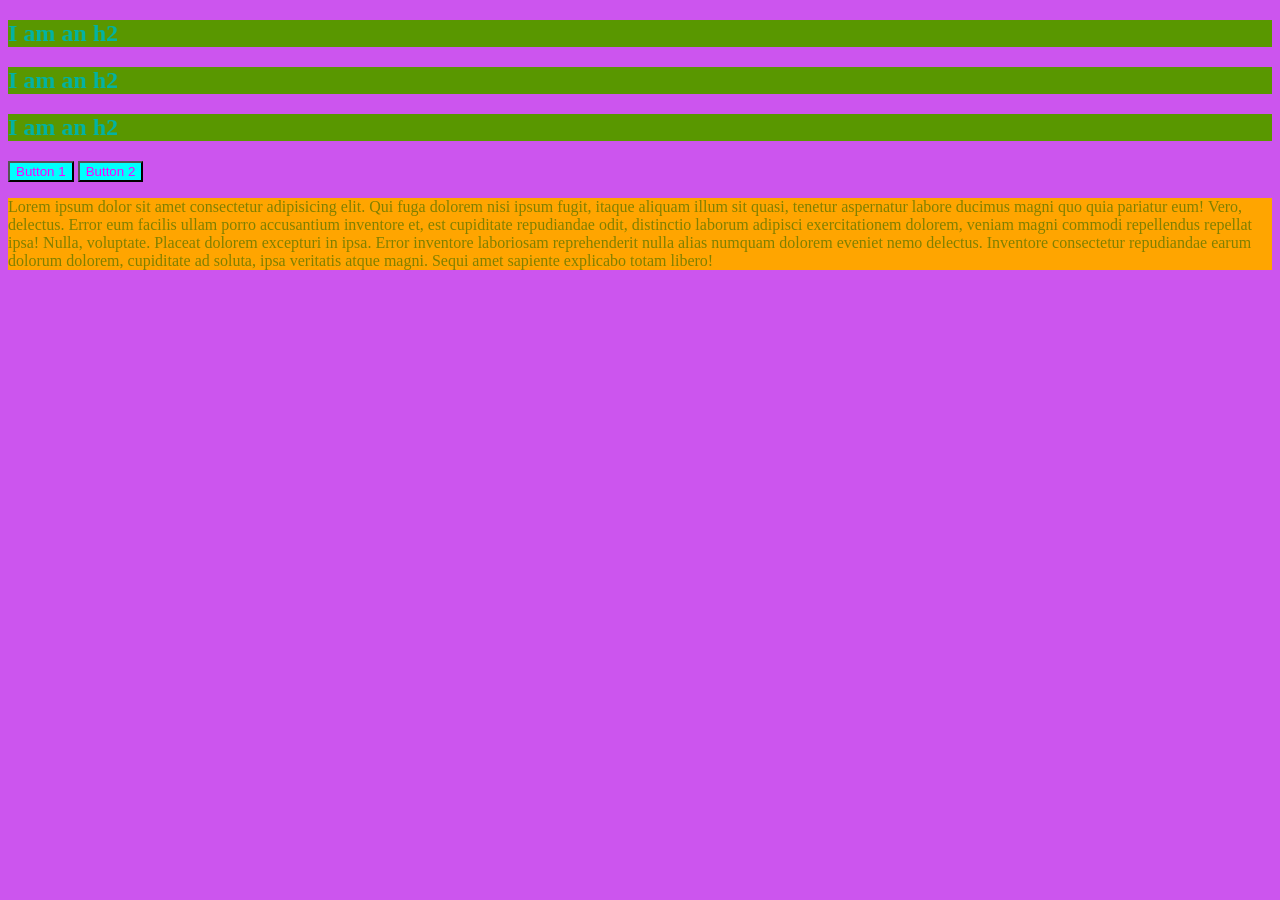
<file: 02 Introduction to CSS/1. Colors/index.html>
<!DOCTYPE html>
<html lang="en">
<head>
    <meta charset="UTF-8">
    <meta http-equiv="X-UA-Compatible" content="IE=edge">
    <meta name="viewport" content="width=device-width, initial-scale=1.0">
    <title>CSS Intro</title>
    <link rel="stylesheet" href="styles.css">

    <!-- <style>
        h2 {
            color: palevioletred;
        }
    </style> 
    NOT SCALABLE DON'T USE IT-->
</head>
<body>

    <!-- <h1 style="color: purple">Hello World</h1>
    <button style="background-color: palegreen;">I am button</button>
    INLINE STYLES - BAD PRACTICE -->

    <h2>I am an h2</h2>
    <h2>I am an h2</h2>
    <h2>I am an h2</h2>

    <button>Button 1</button>
    <button>Button 2</button>
    <p>
        Lorem ipsum dolor sit amet consectetur adipisicing elit. Qui fuga dolorem nisi ipsum fugit, itaque aliquam illum sit quasi, tenetur aspernatur labore ducimus magni quo quia pariatur eum! Vero, delectus.
        Error eum facilis ullam porro accusantium inventore et, est cupiditate repudiandae odit, distinctio laborum adipisci exercitationem dolorem, veniam magni commodi repellendus repellat ipsa! Nulla, voluptate. Placeat dolorem excepturi in ipsa.
        Error inventore laboriosam reprehenderit nulla alias numquam dolorem eveniet nemo delectus. Inventore consectetur repudiandae earum dolorum dolorem, cupiditate ad soluta, ipsa veritatis atque magni. Sequi amet sapiente explicabo totam libero!
    </p>
</body>
</html>
</file>
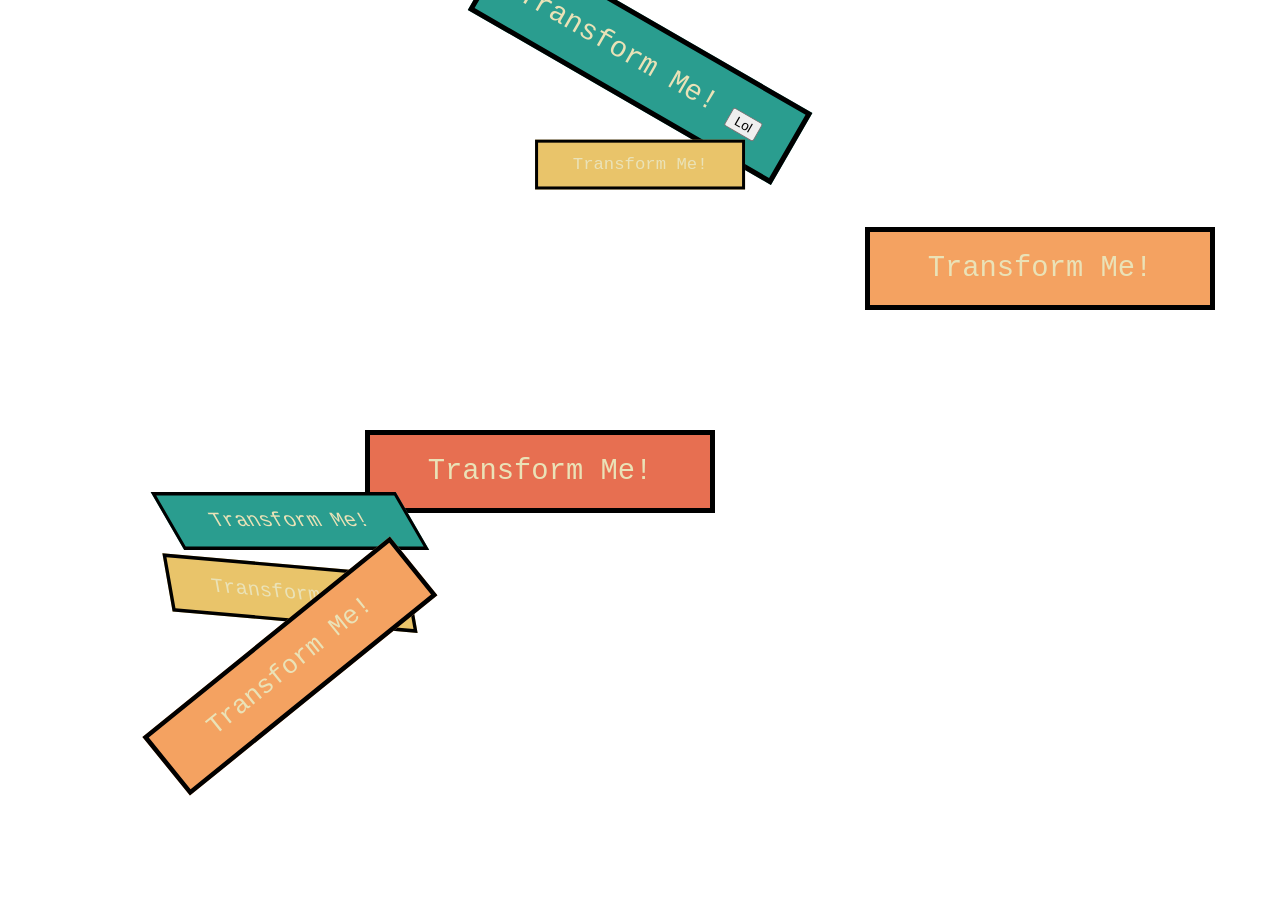
<file: 02 Introduction to CSS/10. Transform/index.html>
<!DOCTYPE html>
<html lang="en">
<head>
    <meta charset="UTF-8">
    <meta http-equiv="X-UA-Compatible" content="IE=edge">
    <meta name="viewport" content="width=device-width, initial-scale=1.0">
    <title>Transforms</title>
    <link rel="stylesheet" href="styles.css">
</head>
<body>

    <section>
        <h1>Transform Me! <button>Lol</button></h1>
        <h1>Transform Me!</h1>
        <h1>Transform Me!</h1>
        <h1>Transform Me!</h1>
    </section>

    <section>
        <h1>Transform Me!</h1>
        <h1>Transform Me!</h1>
        <h1>Transform Me!</h1>
        <h1>Transform Me!</h1>
    </section>

    
</body>
</html>
</file>
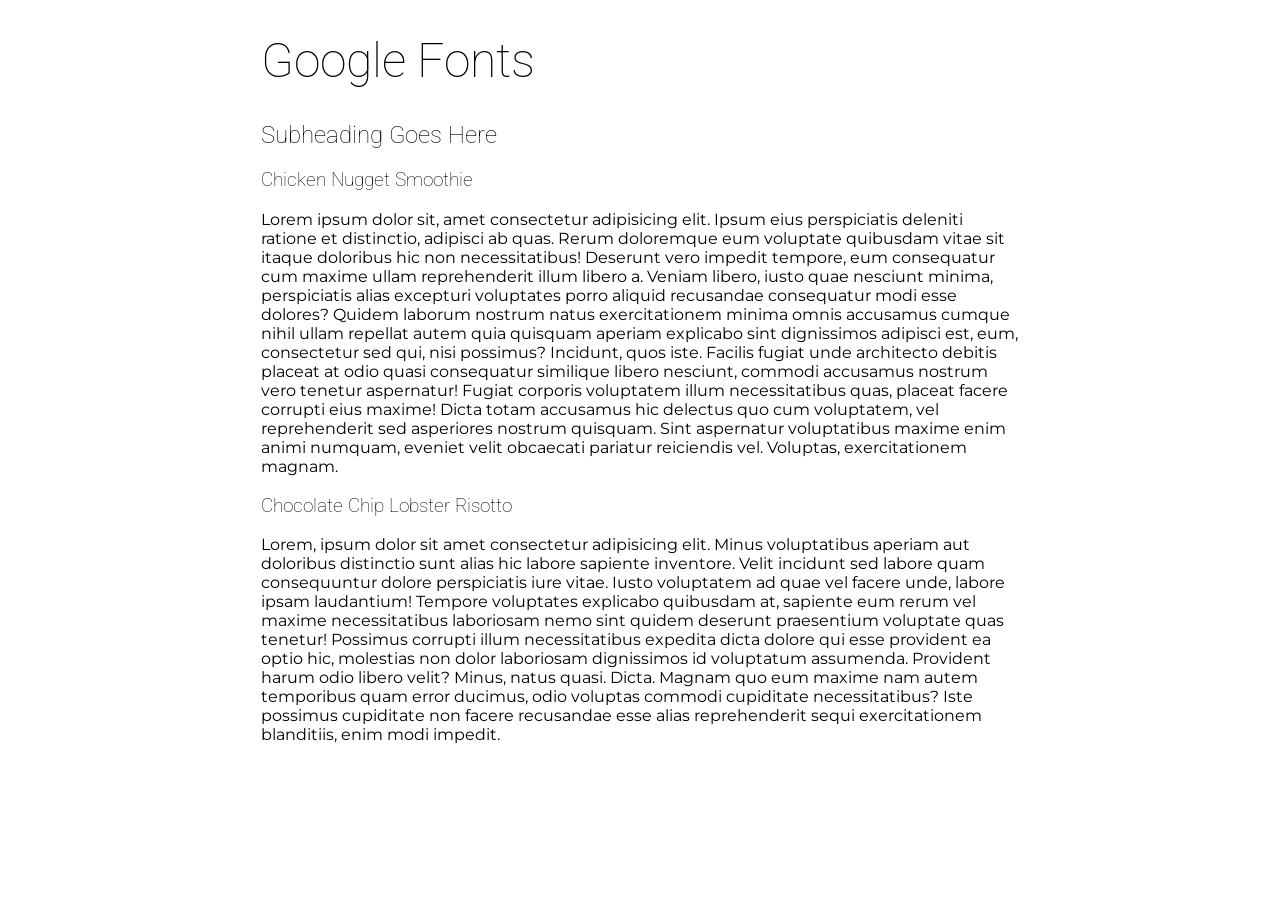
<file: 02 Introduction to CSS/12. Google Fonts/index.html>
<!DOCTYPE html>
<html lang="en">
<head>
    <meta charset="UTF-8">
    <meta http-equiv="X-UA-Compatible" content="IE=edge">
    <meta name="viewport" content="width=device-width, initial-scale=1.0">
    <title>Google Fonts</title>
    <link rel="stylesheet" href="styles.css">
    <link href="https://fonts.googleapis.com/css2?family=Montserrat&family=Roboto:wght@100;400;500&display=swap" rel="stylesheet">
</head>
<body>

    <main>
    <h1>Google Fonts</h1>
    <h2>Subheading Goes Here</h2>

    <h3>Chicken Nugget Smoothie</h3>

    <p>Lorem ipsum dolor sit, amet consectetur adipisicing elit. Ipsum eius perspiciatis deleniti ratione et distinctio, adipisci ab quas. Rerum doloremque eum voluptate quibusdam vitae sit itaque doloribus hic non necessitatibus!
    Deserunt vero impedit tempore, eum consequatur cum maxime ullam reprehenderit illum libero a. Veniam libero, iusto quae nesciunt minima, perspiciatis alias excepturi voluptates porro aliquid recusandae consequatur modi esse dolores?
    Quidem laborum nostrum natus exercitationem minima omnis accusamus cumque nihil ullam repellat autem quia quisquam aperiam explicabo sint dignissimos adipisci est, eum, consectetur sed qui, nisi possimus? Incidunt, quos iste.
    Facilis fugiat unde architecto debitis placeat at odio quasi consequatur similique libero nesciunt, commodi accusamus nostrum vero tenetur aspernatur! Fugiat corporis voluptatem illum necessitatibus quas, placeat facere corrupti eius maxime!
    Dicta totam accusamus hic delectus quo cum voluptatem, vel reprehenderit sed asperiores nostrum quisquam. Sint aspernatur voluptatibus maxime enim animi numquam, eveniet velit obcaecati pariatur reiciendis vel. Voluptas, exercitationem magnam.</p>

    <h3>Chocolate Chip Lobster Risotto</h3>
    <p>Lorem, ipsum dolor sit amet consectetur adipisicing elit. Minus voluptatibus aperiam aut doloribus distinctio sunt alias hic labore sapiente inventore. Velit incidunt sed labore quam consequuntur dolore perspiciatis iure vitae.
    Iusto voluptatem ad quae vel facere unde, labore ipsam laudantium! Tempore voluptates explicabo quibusdam at, sapiente eum rerum vel maxime necessitatibus laboriosam nemo sint quidem deserunt praesentium voluptate quas tenetur!
    Possimus corrupti illum necessitatibus expedita dicta dolore qui esse provident ea optio hic, molestias non dolor laboriosam dignissimos id voluptatum assumenda. Provident harum odio libero velit? Minus, natus quasi. Dicta.
    Magnam quo eum maxime nam autem temporibus quam error ducimus, odio voluptas commodi cupiditate necessitatibus? Iste possimus cupiditate non facere recusandae esse alias reprehenderit sequi exercitationem blanditiis, enim modi impedit.</p>

    </main>
    
</body>
</html>
</file>
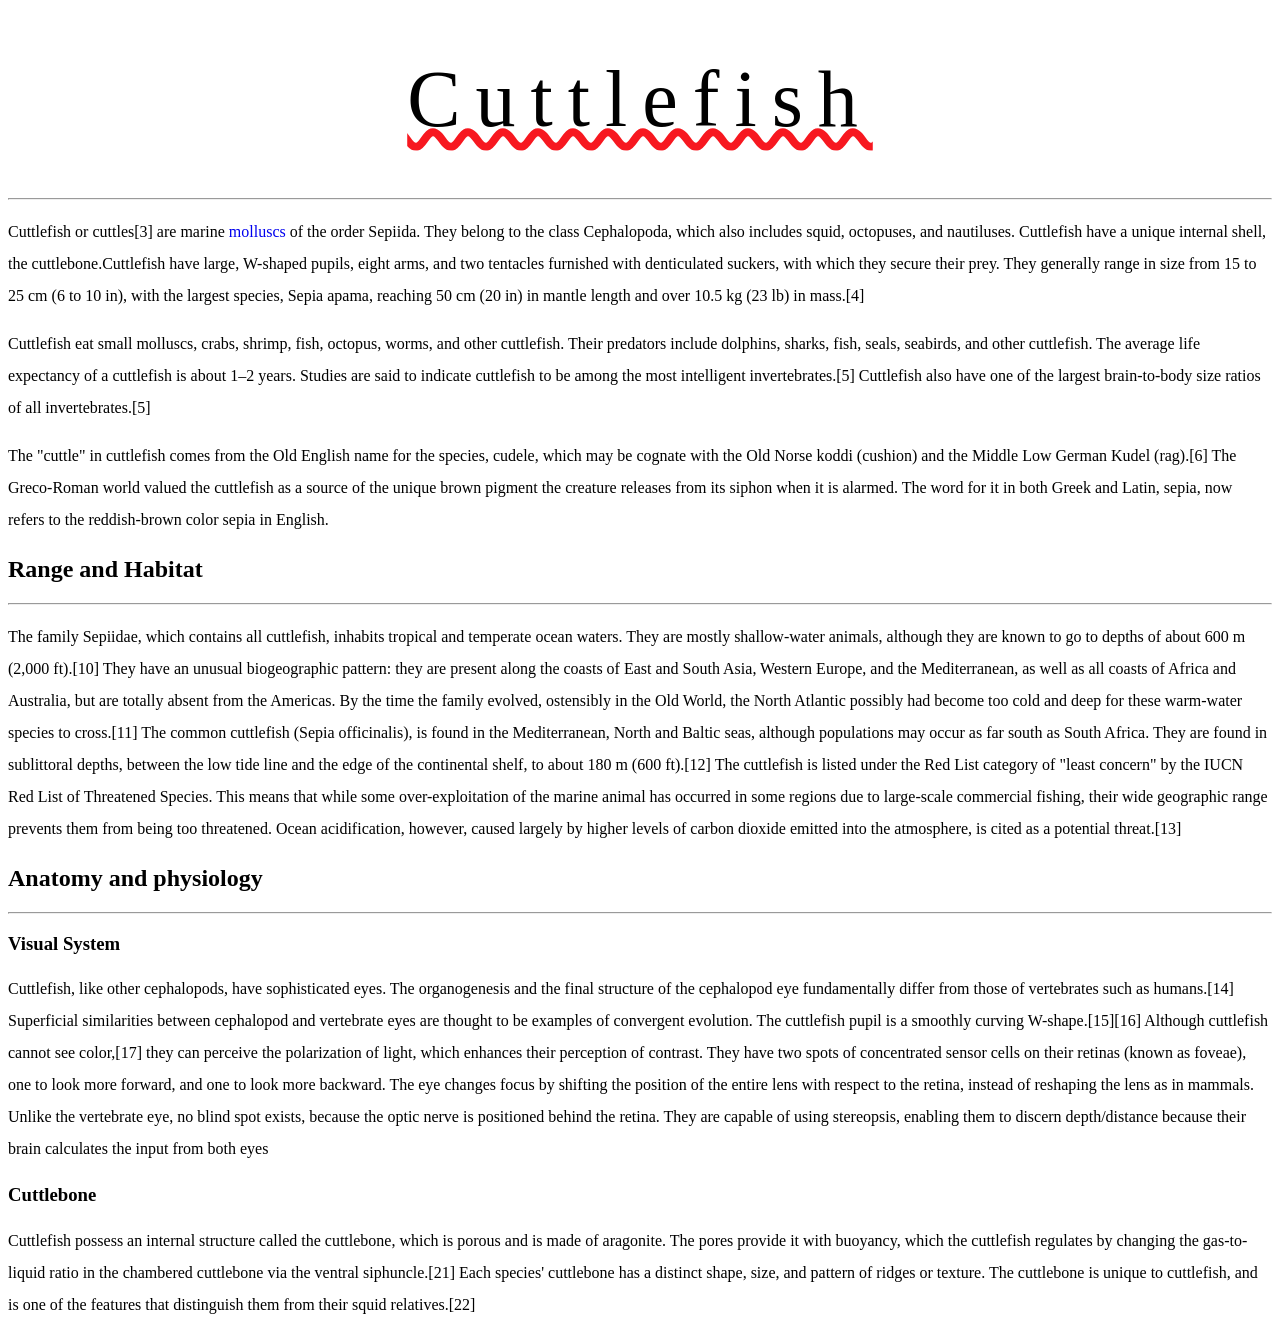
<file: 02 Introduction to CSS/2. Text Properties/index.html>
<!DOCTYPE html>
<html lang="en">

<head>
    <meta charset="UTF-8">
    <meta name="viewport" content="width=device-width, initial-scale=1.0">
    <title>CSS Text Properties</title>
    <link rel="stylesheet" href="styles.css">
</head>

<body>
    <h1>Cuttlefish</h1>
    <hr>
    <p>
        Cuttlefish or cuttles[3] are marine <a href="#nowhere">molluscs</a> of the order Sepiida. They belong to the
        class Cephalopoda, which
        also includes squid, octopuses, and nautiluses. Cuttlefish have a unique internal shell, the
        cuttlebone.Cuttlefish have large, W-shaped pupils, eight arms, and two tentacles furnished with denticulated
        suckers, with which they secure their prey. They generally range in size from 15 to 25 cm (6 to 10 in), with the
        largest species, Sepia apama, reaching 50 cm (20 in) in mantle length and over 10.5 kg (23 lb) in mass.[4]
    </p>
    <p>
        Cuttlefish eat small molluscs, crabs, shrimp, fish, octopus, worms, and other cuttlefish. Their predators
        include
        dolphins, sharks, fish, seals, seabirds, and other cuttlefish. The average life expectancy of a cuttlefish is
        about
        1–2 years. Studies are said to indicate cuttlefish to be among the most intelligent invertebrates.[5] Cuttlefish
        also have one of the largest brain-to-body size ratios of all invertebrates.[5]
    </p>
    <p>
        The "cuttle" in cuttlefish comes from the Old English name for the species, cudele, which may be cognate with
        the
        Old Norse koddi (cushion) and the Middle Low German Kudel (rag).[6] The Greco-Roman world valued the cuttlefish
        as a
        source of the unique brown pigment the creature releases from its siphon when it is alarmed. The word for it in
        both
        Greek and Latin, sepia, now refers to the reddish-brown color sepia in English.
    </p>

    <h2>Range and Habitat</h2>
    <hr>
    <p>The family Sepiidae, which contains all cuttlefish, inhabits tropical and temperate ocean waters. They are mostly
        shallow-water animals, although they are known to go to depths of about 600 m (2,000 ft).[10] They have an
        unusual biogeographic pattern: they are present along the coasts of East and South Asia, Western Europe, and the
        Mediterranean, as well as all coasts of Africa and Australia, but are totally absent from the Americas. By the
        time the family evolved, ostensibly in the Old World, the North Atlantic possibly had become too cold and deep
        for these warm-water species to cross.[11] The common cuttlefish (Sepia officinalis), is found in the
        Mediterranean, North and Baltic seas, although populations may occur as far south as South Africa. They are
        found in sublittoral depths, between the low tide line and the edge of the continental shelf, to about 180 m
        (600 ft).[12] The cuttlefish is listed under the Red List category of "least concern" by the IUCN Red List of
        Threatened Species. This means that while some over-exploitation of the marine animal has occurred in some
        regions due to large-scale commercial fishing, their wide geographic range prevents them from being too
        threatened. Ocean acidification, however, caused largely by higher levels of carbon dioxide emitted into the
        atmosphere, is cited as a potential threat.[13]</p>

    <h2>Anatomy and physiology</h2>
    <hr>
    <h3>Visual System</h3>
    <p>Cuttlefish, like other cephalopods, have sophisticated eyes. The organogenesis and the final structure of the
        cephalopod eye fundamentally differ from those of vertebrates such as humans.[14] Superficial similarities
        between cephalopod and vertebrate eyes are thought to be examples of convergent evolution. The cuttlefish pupil
        is a smoothly curving W-shape.[15][16] Although cuttlefish cannot see color,[17] they can perceive the
        polarization of light, which enhances their perception of contrast. They have two spots of concentrated sensor
        cells on their retinas (known as foveae), one to look more forward, and one to look more backward. The eye
        changes focus by shifting the position of the entire lens with respect to the retina, instead of reshaping the
        lens as in mammals. Unlike the vertebrate eye, no blind spot exists, because the optic nerve is positioned
        behind the retina. They are capable of using stereopsis, enabling them to discern depth/distance because their
        brain calculates the input from both eyes</p>
    <h3>Cuttlebone</h3>
    <p>Cuttlefish possess an internal structure called the cuttlebone, which is porous and is made of aragonite. The
        pores provide it with buoyancy, which the cuttlefish regulates by changing the gas-to-liquid ratio in the
        chambered cuttlebone via the ventral siphuncle.[21] Each species' cuttlebone has a distinct shape, size, and
        pattern of ridges or texture. The cuttlebone is unique to cuttlefish, and is one of the features that
        distinguish them from their squid relatives.[22]</p>
</body>

</html>
</file>
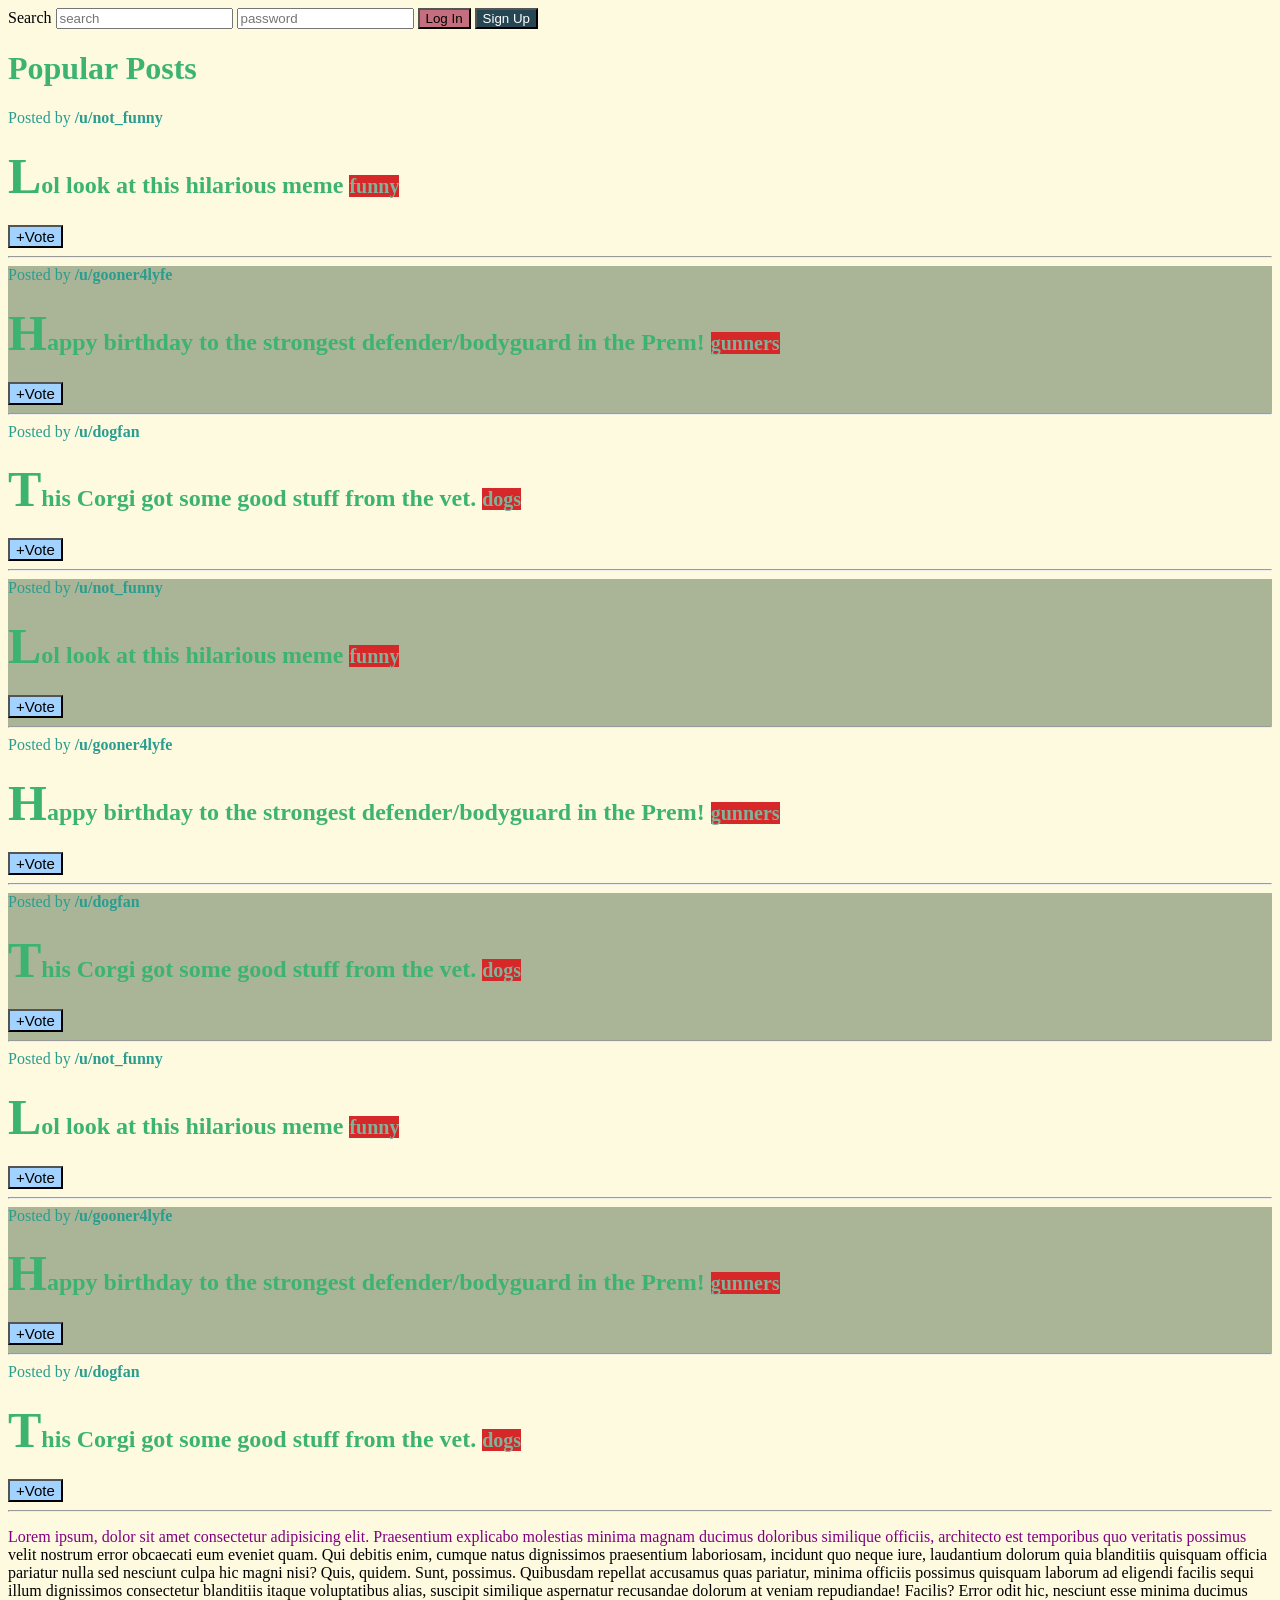
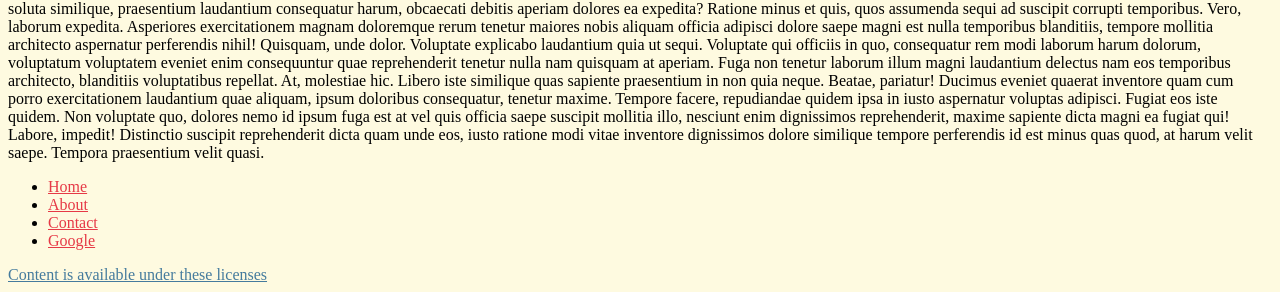
<file: 02 Introduction to CSS/3. Selectors/index.html>
<!DOCTYPE html>
<html lang="en">

<head>
    <meta charset="UTF-8">
    <meta name="viewport" content="width=device-width, initial-scale=1.0">
    <title>CSS Selectors</title>
    <link rel="stylesheet" href="styles.css">
    <link rel="stylesheet" href="more_styles.css">
</head>

<body>
    <nav>
        <label for="search">Search</label>
        <input type="text" placeholder="search" id="search">
        <input type="password" placeholder="password">
        <button>Log In</button>
        <button id="signup">Sign Up</button>
    </nav>
    <main>
        <h1>Popular Posts</h1>
        <section class="post">
            <span>Posted by <a href="#213adas">/u/not_funny</a></span>
            <h2>Lol look at this hilarious meme <span class="tag">funny</span></h2>
            <button>+Vote</button>
            <hr>
        </section>
        <section class="post">
            <span>Posted by <a href="#345adas">/u/gooner4lyfe</a></span>
            <h2>Happy birthday to the strongest defender/bodyguard in the Prem! <span class="tag">gunners</span></h2>
            <button>+Vote</button>
            <hr>
        </section>
        <section class="post">
            <span>Posted by <a href="#981adas">/u/dogfan</a></span>
            <h2>This Corgi got some good stuff from the vet. <span class="tag">dogs</span></h2>
            <button>+Vote</button>
            <hr>
        </section>
        <section class="post">
            <span>Posted by <a href="#213adas">/u/not_funny</a></span>
            <h2>Lol look at this hilarious meme <span class="tag">funny</span></h2>
            <button>+Vote</button>
            <hr>
        </section>
        <section class="post">
            <span>Posted by <a href="#345adas">/u/gooner4lyfe</a></span>
            <h2>Happy birthday to the strongest defender/bodyguard in the Prem! <span class="tag">gunners</span></h2>
            <button>+Vote</button>
            <hr>
        </section>
        <section class="post">
            <span>Posted by <a href="#981adas">/u/dogfan</a></span>
            <h2>This Corgi got some good stuff from the vet. <span class="tag">dogs</span></h2>
            <button>+Vote</button>
            <hr>
        </section>
        <section class="post">
            <span>Posted by <a href="#213adas">/u/not_funny</a></span>
            <h2>Lol look at this hilarious meme <span class="tag">funny</span></h2>
            <button>+Vote</button>
            <hr>
        </section>
        <section class="post">
            <span>Posted by <a href="#345adas">/u/gooner4lyfe</a></span>
            <h2>Happy birthday to the strongest defender/bodyguard in the Prem! <span class="tag">gunners</span></h2>
            <button>+Vote</button>
            <hr>
        </section>
        <section class="post">
            <span>Posted by <a href="#981adas">/u/dogfan</a></span>
            <h2>This Corgi got some good stuff from the vet. <span class="tag">dogs</span></h2>
            <button>+Vote</button>
            <hr>
        </section>
        <p>Lorem ipsum, dolor sit amet consectetur adipisicing elit. Praesentium explicabo molestias minima magnam ducimus doloribus similique officiis, architecto est temporibus quo veritatis possimus velit nostrum error obcaecati eum eveniet quam.
        Qui debitis enim, cumque natus dignissimos praesentium laboriosam, incidunt quo neque iure, laudantium dolorum quia blanditiis quisquam officia pariatur nulla sed nesciunt culpa hic magni nisi? Quis, quidem. Sunt, possimus.
        Quibusdam repellat accusamus quas pariatur, minima officiis possimus quisquam laborum ad eligendi facilis sequi illum dignissimos consectetur blanditiis itaque voluptatibus alias, suscipit similique aspernatur recusandae dolorum at veniam repudiandae! Facilis?
        Error odit hic, nesciunt esse minima ducimus soluta similique, praesentium laudantium consequatur harum, obcaecati debitis aperiam dolores ea expedita? Ratione minus et quis, quos assumenda sequi ad suscipit corrupti temporibus.
        Vero, laborum expedita. Asperiores exercitationem magnam doloremque rerum tenetur maiores nobis aliquam officia adipisci dolore saepe magni est nulla temporibus blanditiis, tempore mollitia architecto aspernatur perferendis nihil! Quisquam, unde dolor.
        Voluptate explicabo laudantium quia ut sequi. Voluptate qui officiis in quo, consequatur rem modi laborum harum dolorum, voluptatum voluptatem eveniet enim consequuntur quae reprehenderit tenetur nulla nam quisquam at aperiam.
        Fuga non tenetur laborum illum magni laudantium delectus nam eos temporibus architecto, blanditiis voluptatibus repellat. At, molestiae hic. Libero iste similique quas sapiente praesentium in non quia neque. Beatae, pariatur!
        Ducimus eveniet quaerat inventore quam cum porro exercitationem laudantium quae aliquam, ipsum doloribus consequatur, tenetur maxime. Tempore facere, repudiandae quidem ipsa in iusto aspernatur voluptas adipisci. Fugiat eos iste quidem.
        Non voluptate quo, dolores nemo id ipsum fuga est at vel quis officia saepe suscipit mollitia illo, nesciunt enim dignissimos reprehenderit, maxime sapiente dicta magni ea fugiat qui! Labore, impedit!
        Distinctio suscipit reprehenderit dicta quam unde eos, iusto ratione modi vitae inventore dignissimos dolore similique tempore perferendis id est minus quas quod, at harum velit saepe. Tempora praesentium velit quasi.</p>
    </main>
    <footer>
        <nav>
            <ul>
                <li>
                    <a href="#home">Home</a>
                </li>
                <li>
                    <a href="#about">About</a>
                </li>
                <li>
                    <a href="#contact">Contact</a>
                </li>
                <li>
                    <a href="https://www.google.com">Google</a>
                </li>
            </ul>
        </nav>
        <a href="#license">Content is available under these licenses</a>
    </footer>

</body>

</html>
</file>
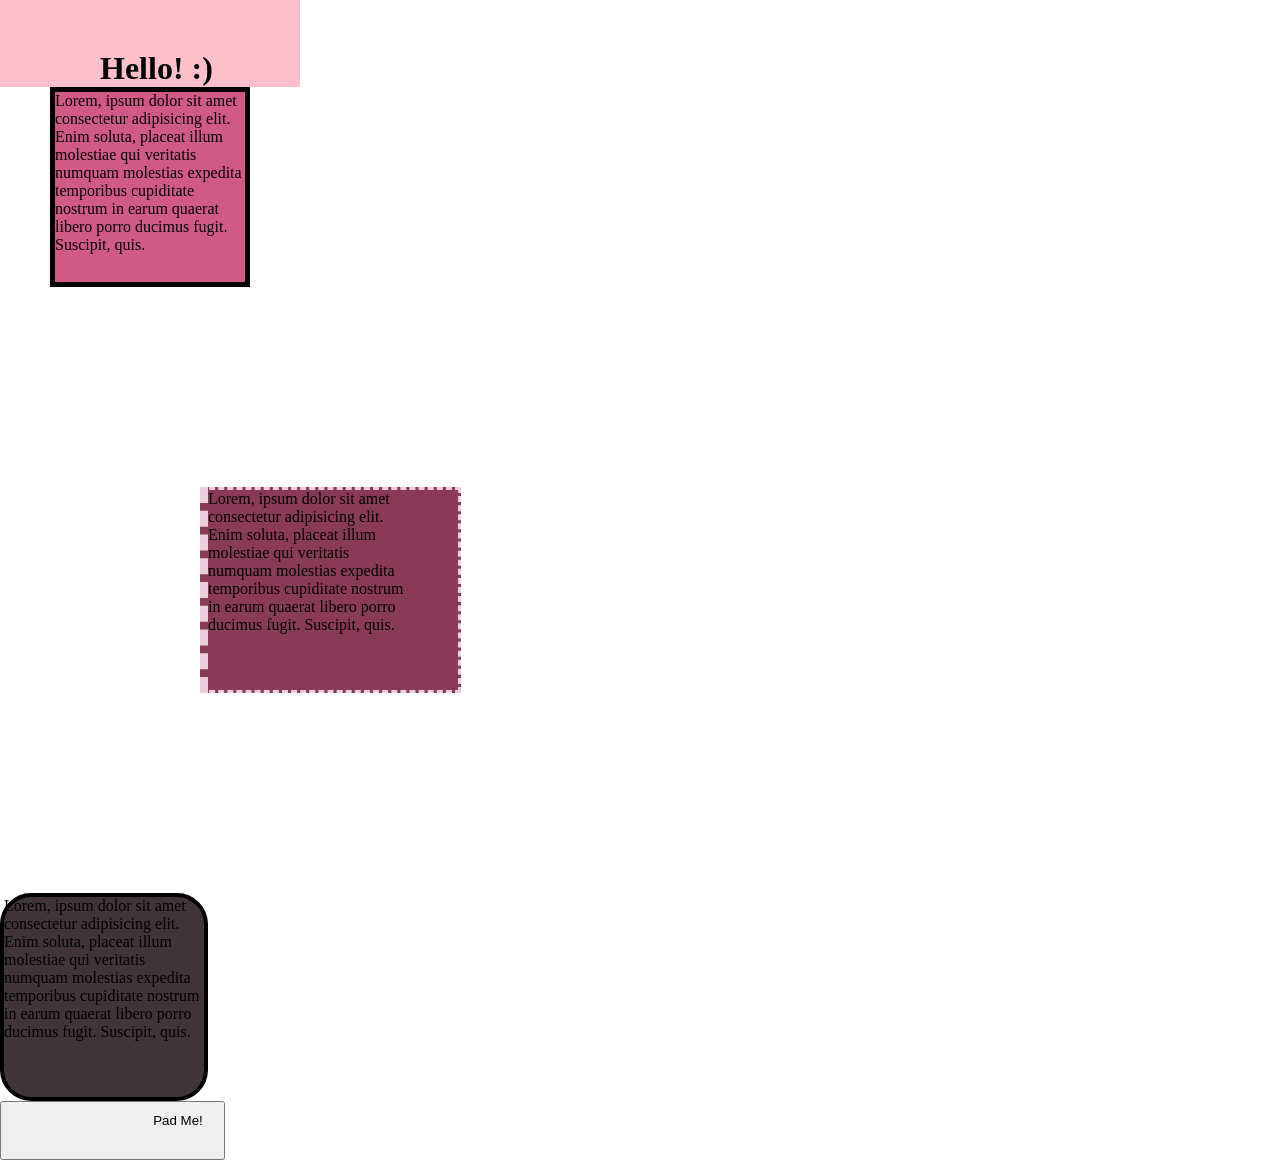
<file: 02 Introduction to CSS/4. Box Model/index.html>
<!DOCTYPE html>
<html lang="en">

<head>
    <meta charset="UTF-8">
    <meta http-equiv="X-UA-Compatible" content="IE=edge">
    <meta name="viewport" content="width=device-width, initial-scale=1.0">
    <title>Box Model Demo</title>

    <link rel="stylesheet" href="styles.css">
</head>

<body>

    <h1>Hello! <span>:)</span></h1>

    <div id="one">Lorem, ipsum dolor sit amet consectetur adipisicing elit. Enim soluta, placeat illum molestiae qui veritatis
        numquam molestias expedita temporibus cupiditate nostrum in earum quaerat libero porro ducimus fugit. Suscipit,
        quis.</div>
    <div id="two">Lorem, ipsum dolor sit amet consectetur adipisicing elit. Enim soluta, placeat illum molestiae qui veritatis
        numquam molestias expedita temporibus cupiditate nostrum in earum quaerat libero porro ducimus fugit. Suscipit,
        quis.</div>
    <div id="three">Lorem, ipsum dolor sit amet consectetur adipisicing elit. Enim soluta, placeat illum molestiae qui veritatis
        numquam molestias expedita temporibus cupiditate nostrum in earum quaerat libero porro ducimus fugit. Suscipit,
        quis.</div>

        <button>Pad Me!</button>

</body>

</html>
</file>
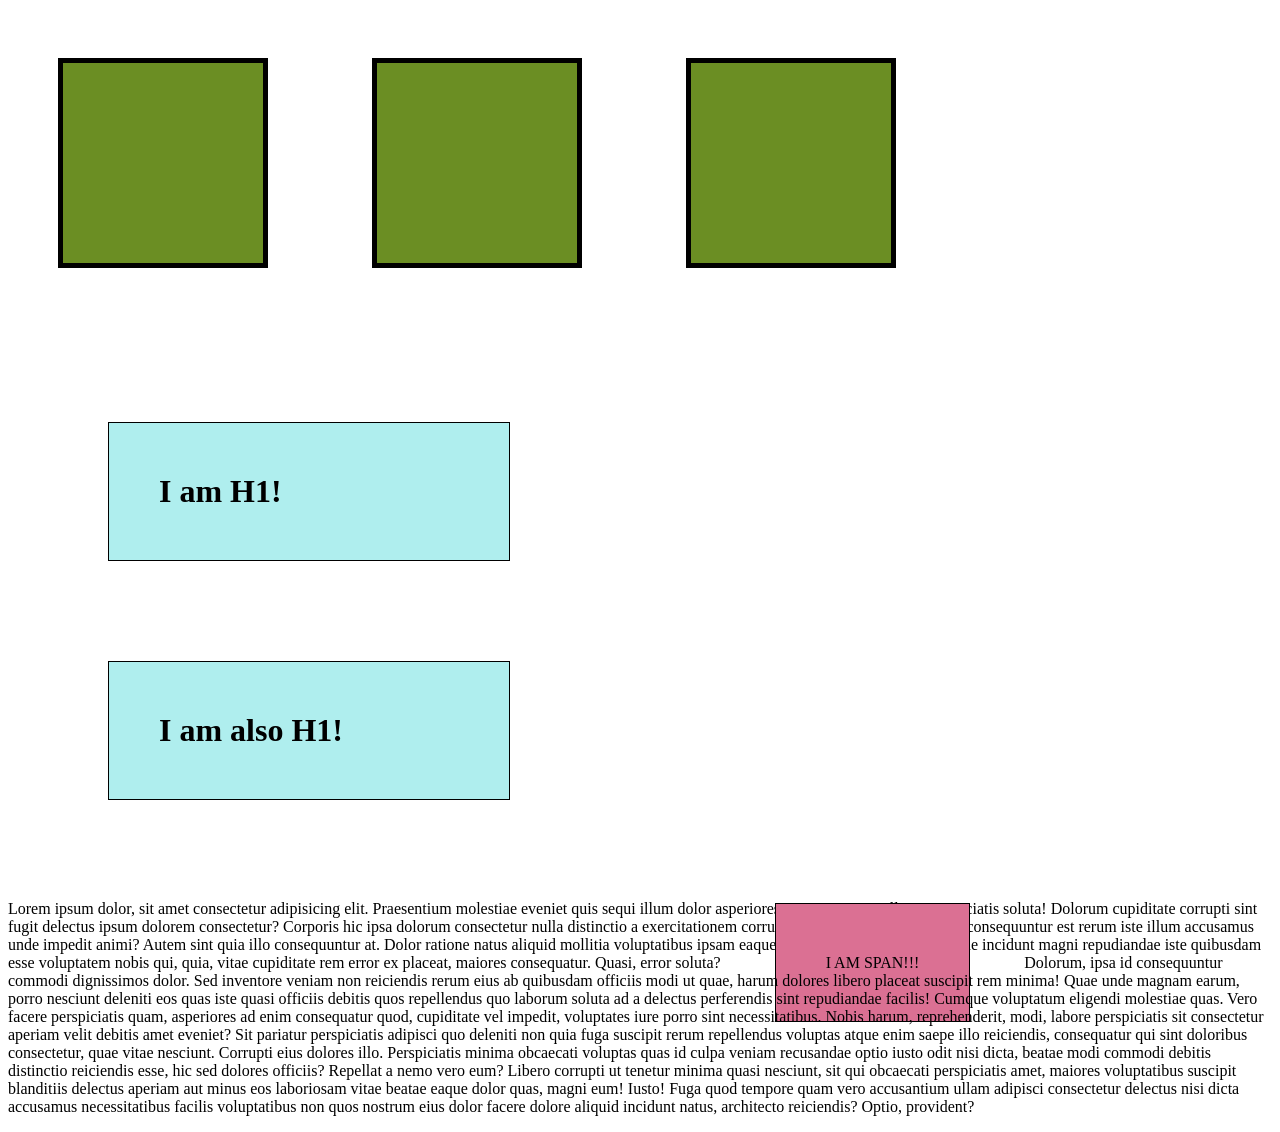
<file: 02 Introduction to CSS/5. Display/index.html>
<!DOCTYPE html>
<html lang="en">
<head>
    <meta charset="UTF-8">
    <meta http-equiv="X-UA-Compatible" content="IE=edge">
    <meta name="viewport" content="width=device-width, initial-scale=1.0">
    <title>Display Property</title>
    <link rel="stylesheet" href="styles.css">
</head>
<body>

    <div></div>
    <div></div>
    <div></div>

    <h1>I am H1!</h1>
    <h1>I am also H1!</h1>
    
    <p>Lorem ipsum dolor, sit amet consectetur adipisicing elit. Praesentium molestiae eveniet quis sequi illum dolor asperiores excepturi quae ullam, perspiciatis soluta! Dolorum cupiditate corrupti sint fugit delectus ipsum dolorem consectetur?
    Corporis hic ipsa dolorum consectetur nulla distinctio a exercitationem corrupti sunt cum ipsum, aut dolor consequuntur est rerum iste illum accusamus unde impedit animi? Autem sint quia illo consequuntur at.
    Dolor ratione natus aliquid mollitia voluptatibus ipsam eaque, sint neque. Sapiente molestiae incidunt magni repudiandae iste quibusdam esse voluptatem nobis qui, quia, vitae cupiditate rem error ex placeat, maiores consequatur.
    Quasi, error soluta? <span>I AM SPAN!!!</span> Dolorum, ipsa id consequuntur commodi dignissimos dolor. Sed inventore veniam non reiciendis rerum eius ab quibusdam officiis modi ut quae, harum dolores libero placeat suscipit rem minima!
    Quae unde magnam earum, porro nesciunt deleniti eos quas iste quasi officiis debitis quos repellendus quo laborum soluta ad a delectus perferendis sint repudiandae facilis! Cumque voluptatum eligendi molestiae quas.
    Vero facere perspiciatis quam, asperiores ad enim consequatur quod, cupiditate vel impedit, voluptates iure porro sint necessitatibus. Nobis harum, reprehenderit, modi, labore perspiciatis sit consectetur aperiam velit debitis amet eveniet?
    Sit pariatur perspiciatis adipisci quo deleniti non quia fuga suscipit rerum repellendus voluptas atque enim saepe illo reiciendis, consequatur qui sint doloribus consectetur, quae vitae nesciunt. Corrupti eius dolores illo.
    Perspiciatis minima obcaecati voluptas quas id culpa veniam recusandae optio iusto odit nisi dicta, beatae modi commodi debitis distinctio reiciendis esse, hic sed dolores officiis? Repellat a nemo vero eum?
    Libero corrupti ut tenetur minima quasi nesciunt, sit qui obcaecati perspiciatis amet, maiores voluptatibus suscipit blanditiis delectus aperiam aut minus eos laboriosam vitae beatae eaque dolor quas, magni eum! Iusto!
    Fuga quod tempore quam vero accusantium ullam adipisci consectetur delectus nisi dicta accusamus necessitatibus facilis voluptatibus non quos nostrum eius dolor facere dolore aliquid incidunt natus, architecto reiciendis? Optio, provident?</p>

</body>
</html>
</file>
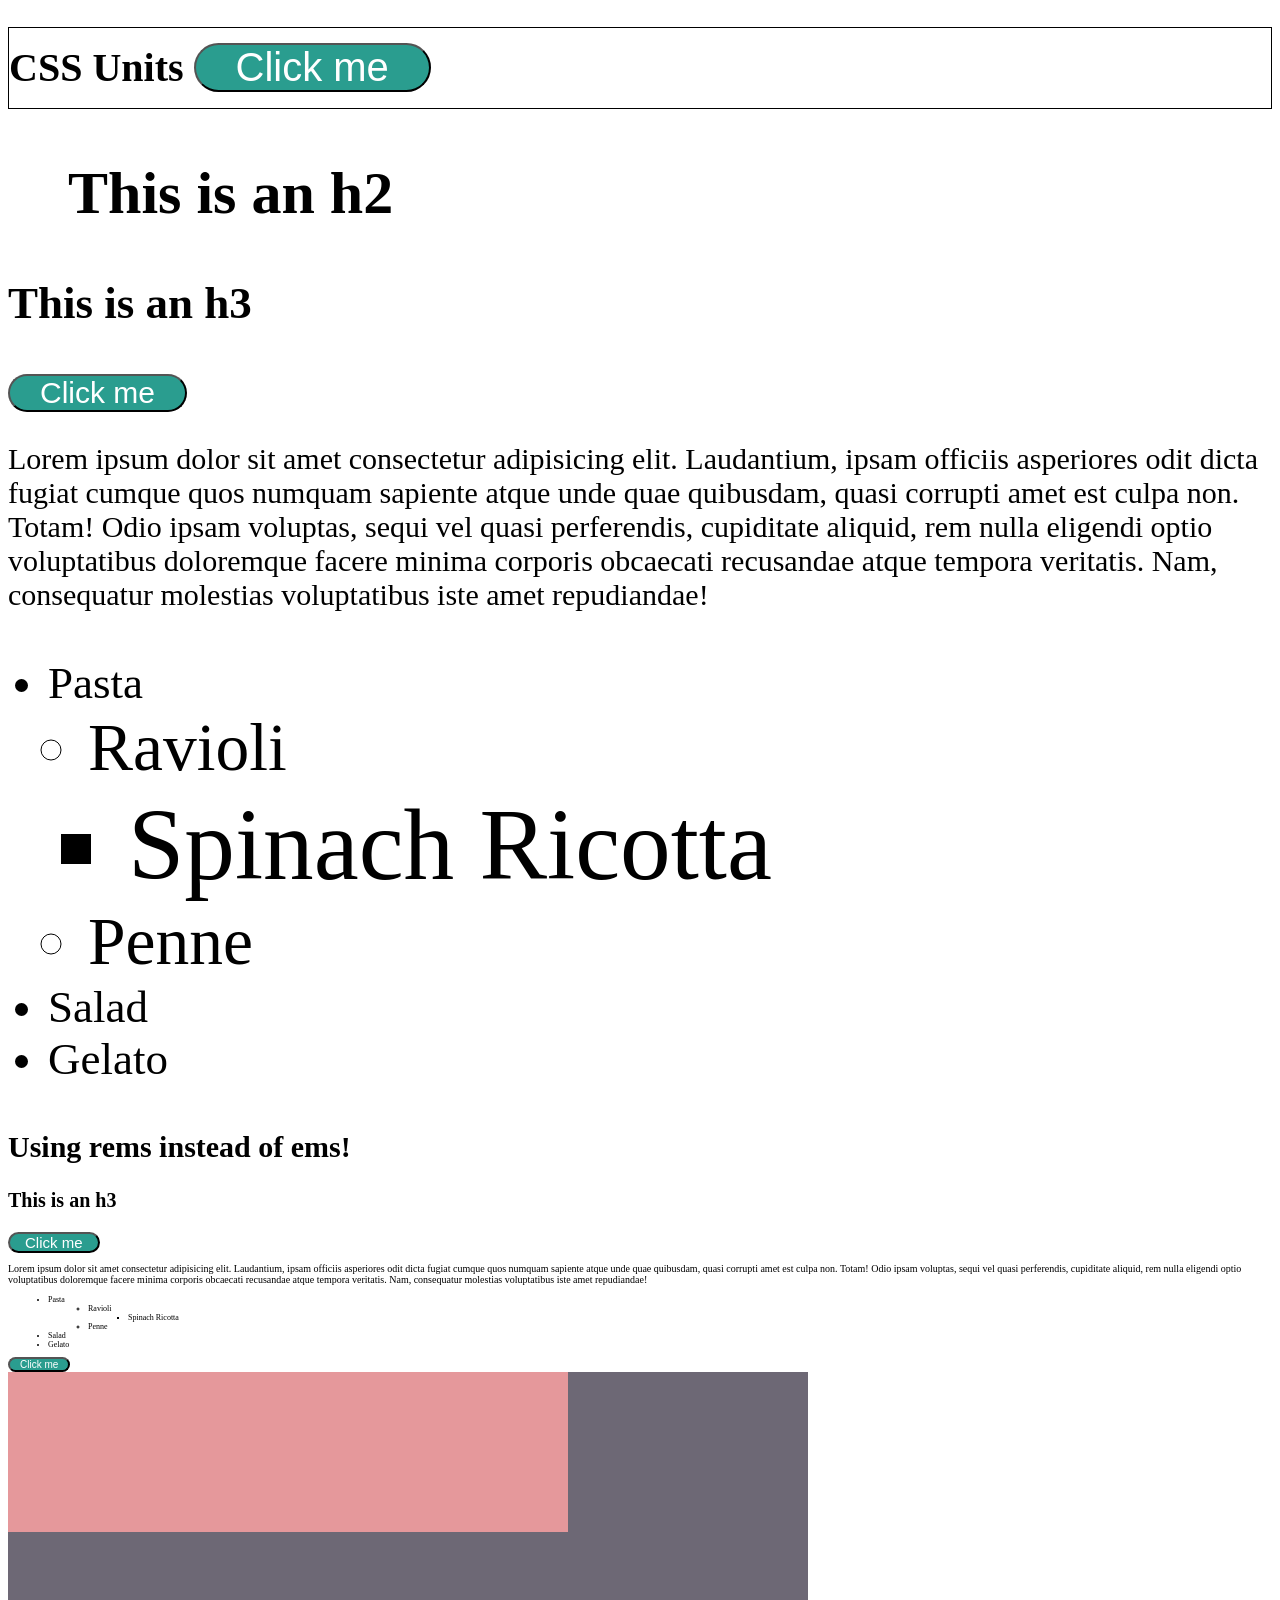
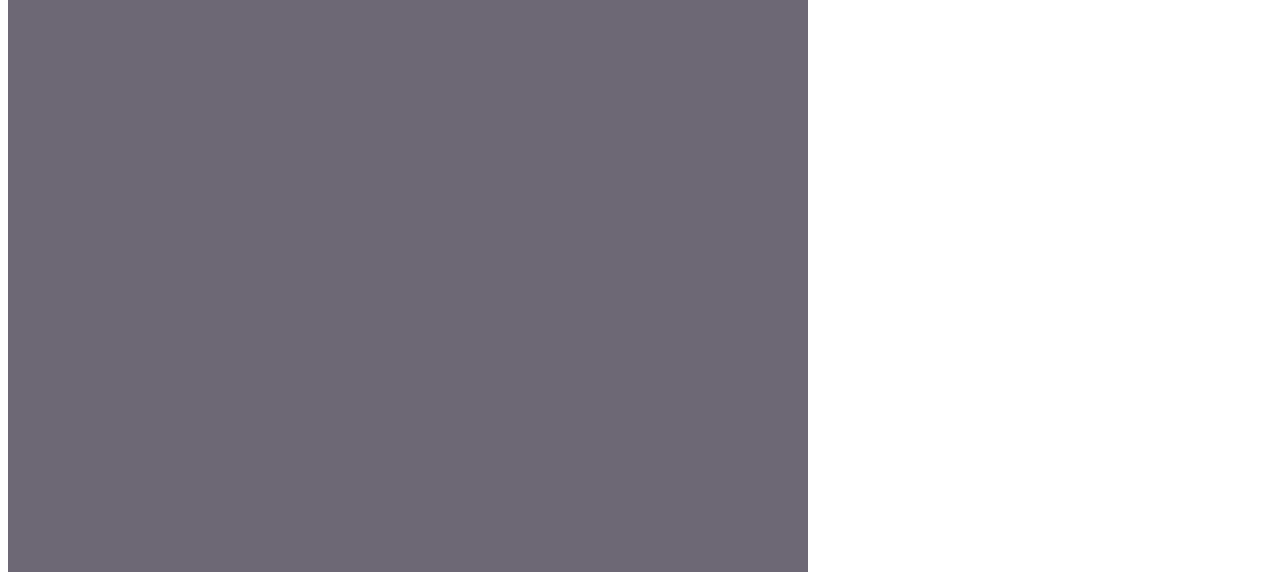
<file: 02 Introduction to CSS/6. Units/index.html>
<!DOCTYPE html>
<html lang="en">
<head>
    <meta charset="UTF-8">
    <meta http-equiv="X-UA-Compatible" content="IE=edge">
    <meta name="viewport" content="width=device-width, initial-scale=1.0">
    <title>CSS Units</title>
    <link rel="stylesheet" href="styles.css">
</head>
<body>
    
    <h1>CSS Units <button>Click me</button></h1>

    <article id="ems">
        <h2>This is an h2</h2>
        <h3>This is an h3</h3>
        <button>Click me</button>
        <p>Lorem ipsum dolor sit amet consectetur adipisicing elit. Laudantium, ipsam officiis asperiores odit dicta fugiat cumque quos numquam sapiente atque unde quae quibusdam, quasi corrupti amet est culpa non. Totam!
        Odio ipsam voluptas, sequi vel quasi perferendis, cupiditate aliquid, rem nulla eligendi optio voluptatibus doloremque facere minima corporis obcaecati recusandae atque tempora veritatis. Nam, consequatur molestias voluptatibus iste amet repudiandae!</p>
        <ul>
            <li>Pasta</li>
                <ul>
                    <li>Ravioli</li>
                        <ul>
                            <li>Spinach Ricotta</li>
                        </ul>
                    <li>Penne</li>
                </ul>
            <li>Salad</li>
            <li>Gelato</li>
        </ul>
    </article>
    <article id="rems">
        <h2>Using rems instead of ems!</h2>
        <h3>This is an h3</h3>
        <button>Click me</button>
        <p>Lorem ipsum dolor sit amet consectetur adipisicing elit. Laudantium, ipsam officiis asperiores odit dicta fugiat cumque quos numquam sapiente atque unde quae quibusdam, quasi corrupti amet est culpa non. Totam!
        Odio ipsam voluptas, sequi vel quasi perferendis, cupiditate aliquid, rem nulla eligendi optio voluptatibus doloremque facere minima corporis obcaecati recusandae atque tempora veritatis. Nam, consequatur molestias voluptatibus iste amet repudiandae!</p>
        <ul>
            <li>Pasta</li>
                <ul>
                    <li>Ravioli</li>
                        <ul>
                            <li>Spinach Ricotta</li>
                        </ul>
                    <li>Penne</li>
                </ul>
            <li>Salad</li>
            <li>Gelato</li>
        </ul>
    </article>


    <button>Click me</button>
    <section id="percentages">
        <div></div>
    </section>

</body>
</html>
</file>
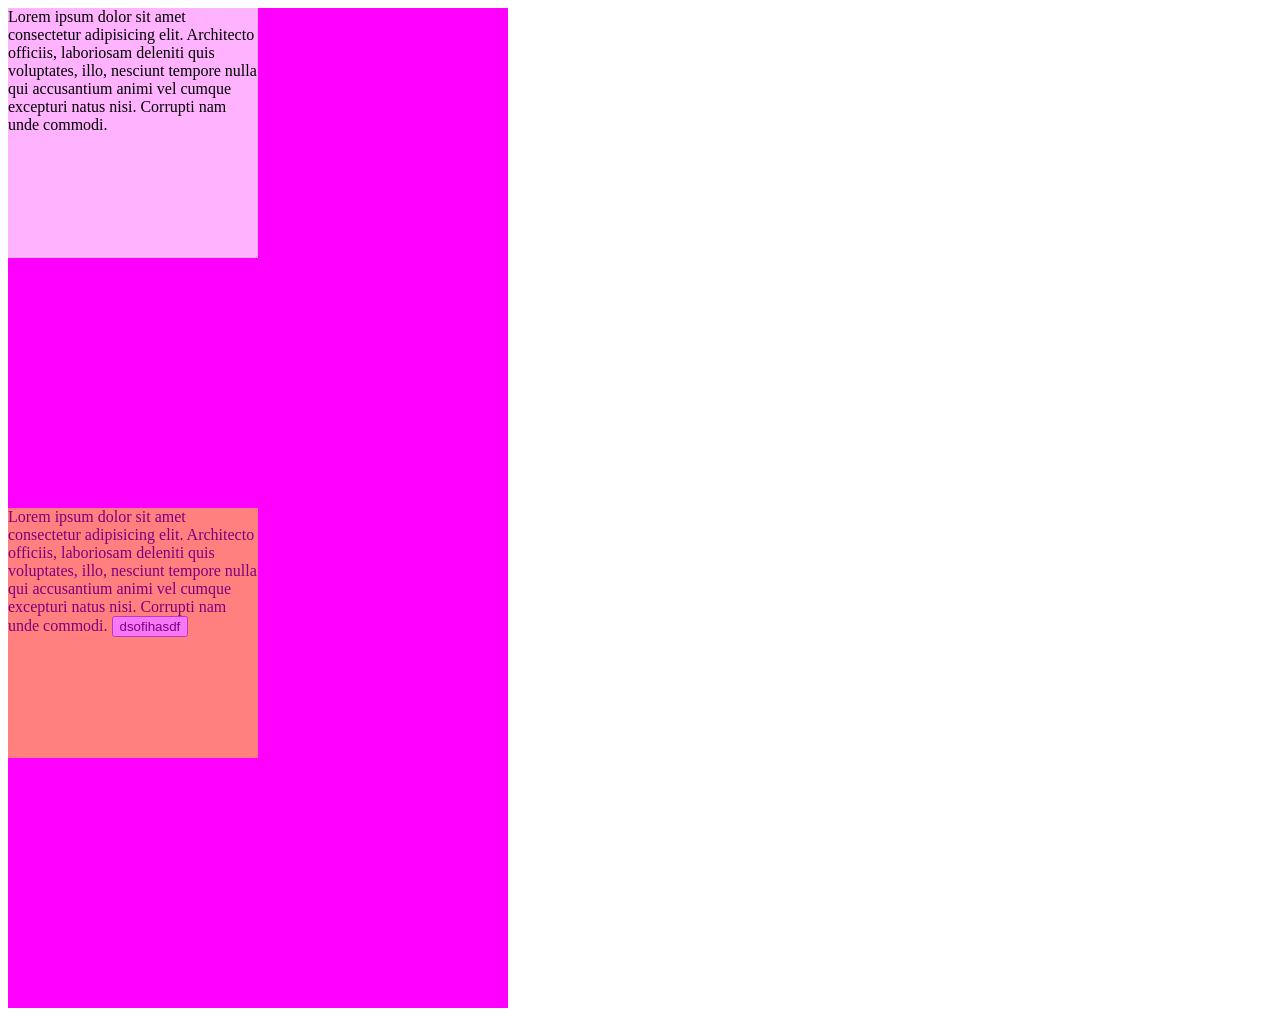
<file: 02 Introduction to CSS/7. Opacity + Alpha Channel/index.html>
<!DOCTYPE html>
<html lang="en">
<head>
    <meta charset="UTF-8">
    <meta http-equiv="X-UA-Compatible" content="IE=edge">
    <meta name="viewport" content="width=device-width, initial-scale=1.0">
    <title>Opacity and Alpha</title>
    <link rel="stylesheet" href="styles.css">
</head>
<body>
    
    <section>
        <div id="rgba">
            Lorem ipsum dolor sit amet consectetur adipisicing elit. Architecto officiis, laboriosam deleniti quis voluptates, illo, nesciunt tempore nulla qui accusantium animi vel cumque excepturi natus nisi. Corrupti nam unde commodi.
        </div>
    </section>
    <section>
        <div id="opacity">
            Lorem ipsum dolor sit amet consectetur adipisicing elit. Architecto officiis, laboriosam deleniti quis voluptates, illo, nesciunt tempore nulla qui accusantium animi vel cumque excepturi natus nisi. Corrupti nam unde commodi.
            <button>dsofihasdf</button>
        </div>
    </section>

</body>
</html>
</file>
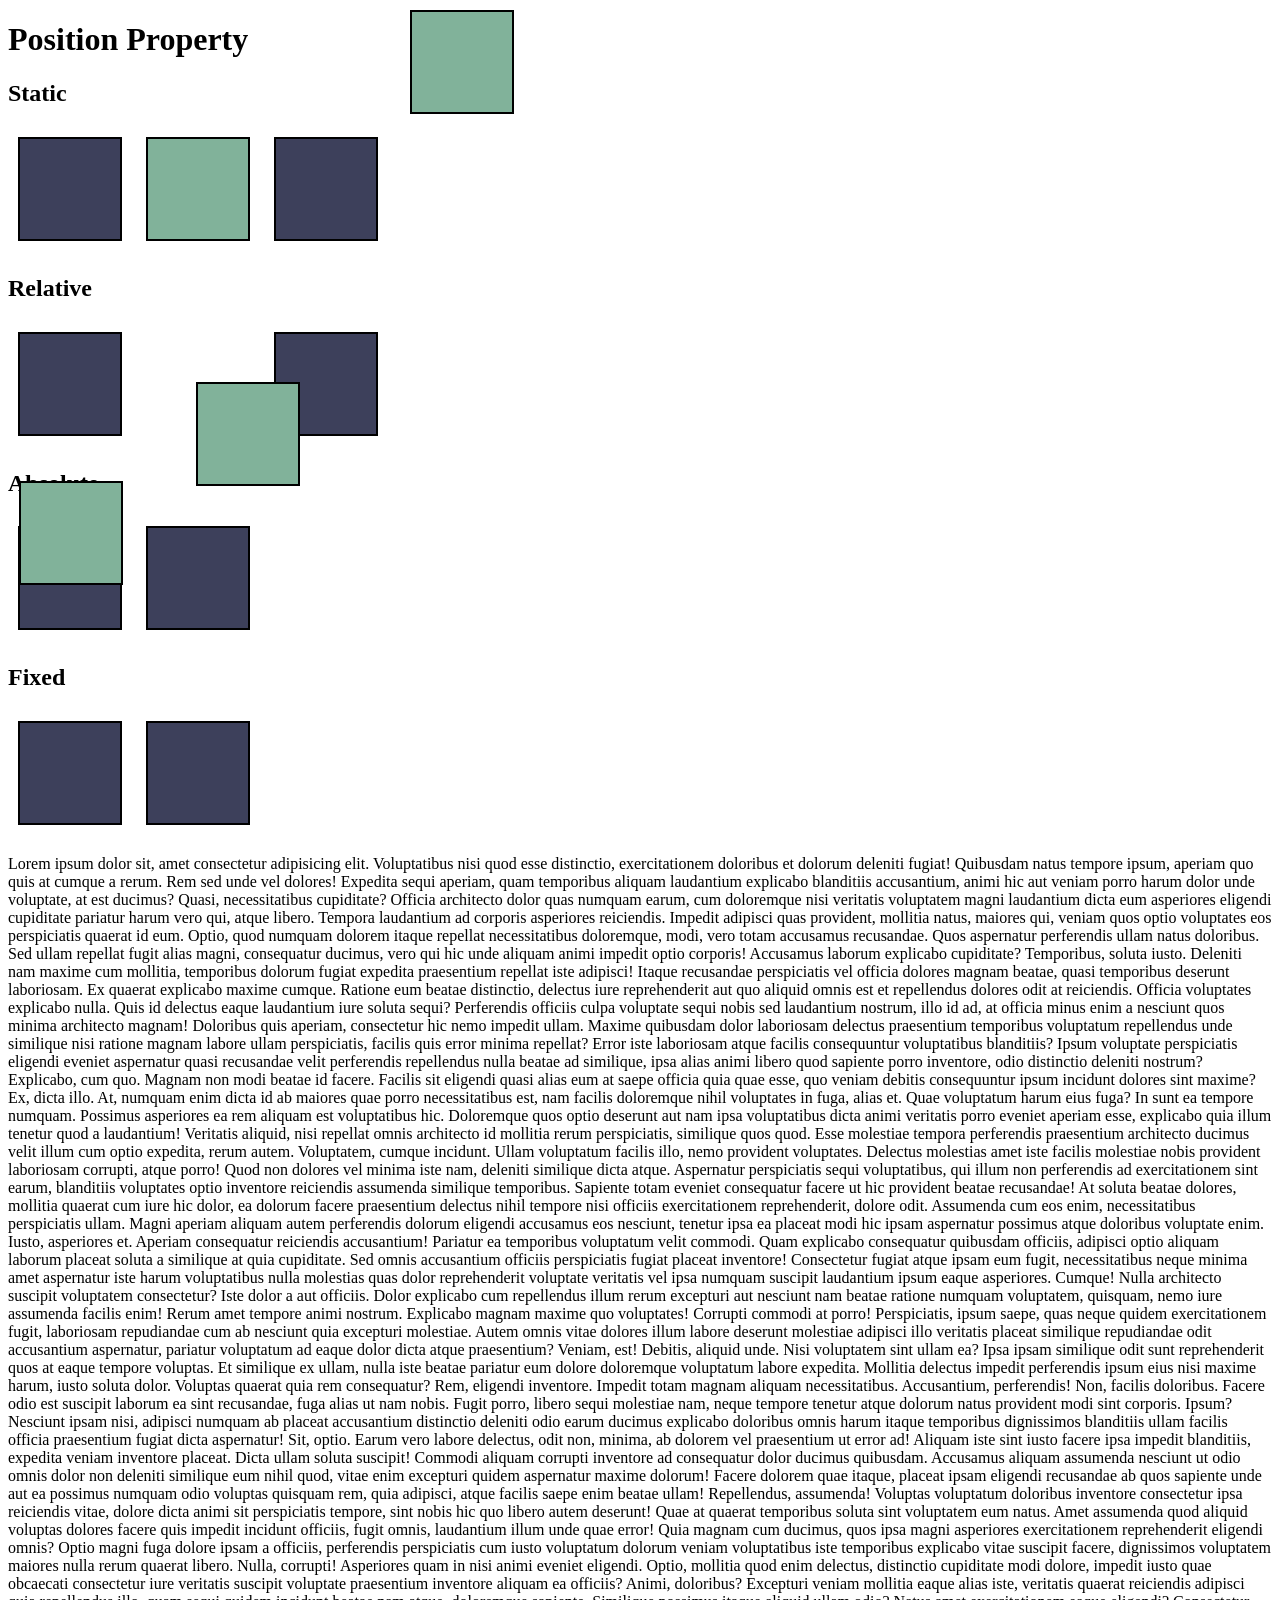
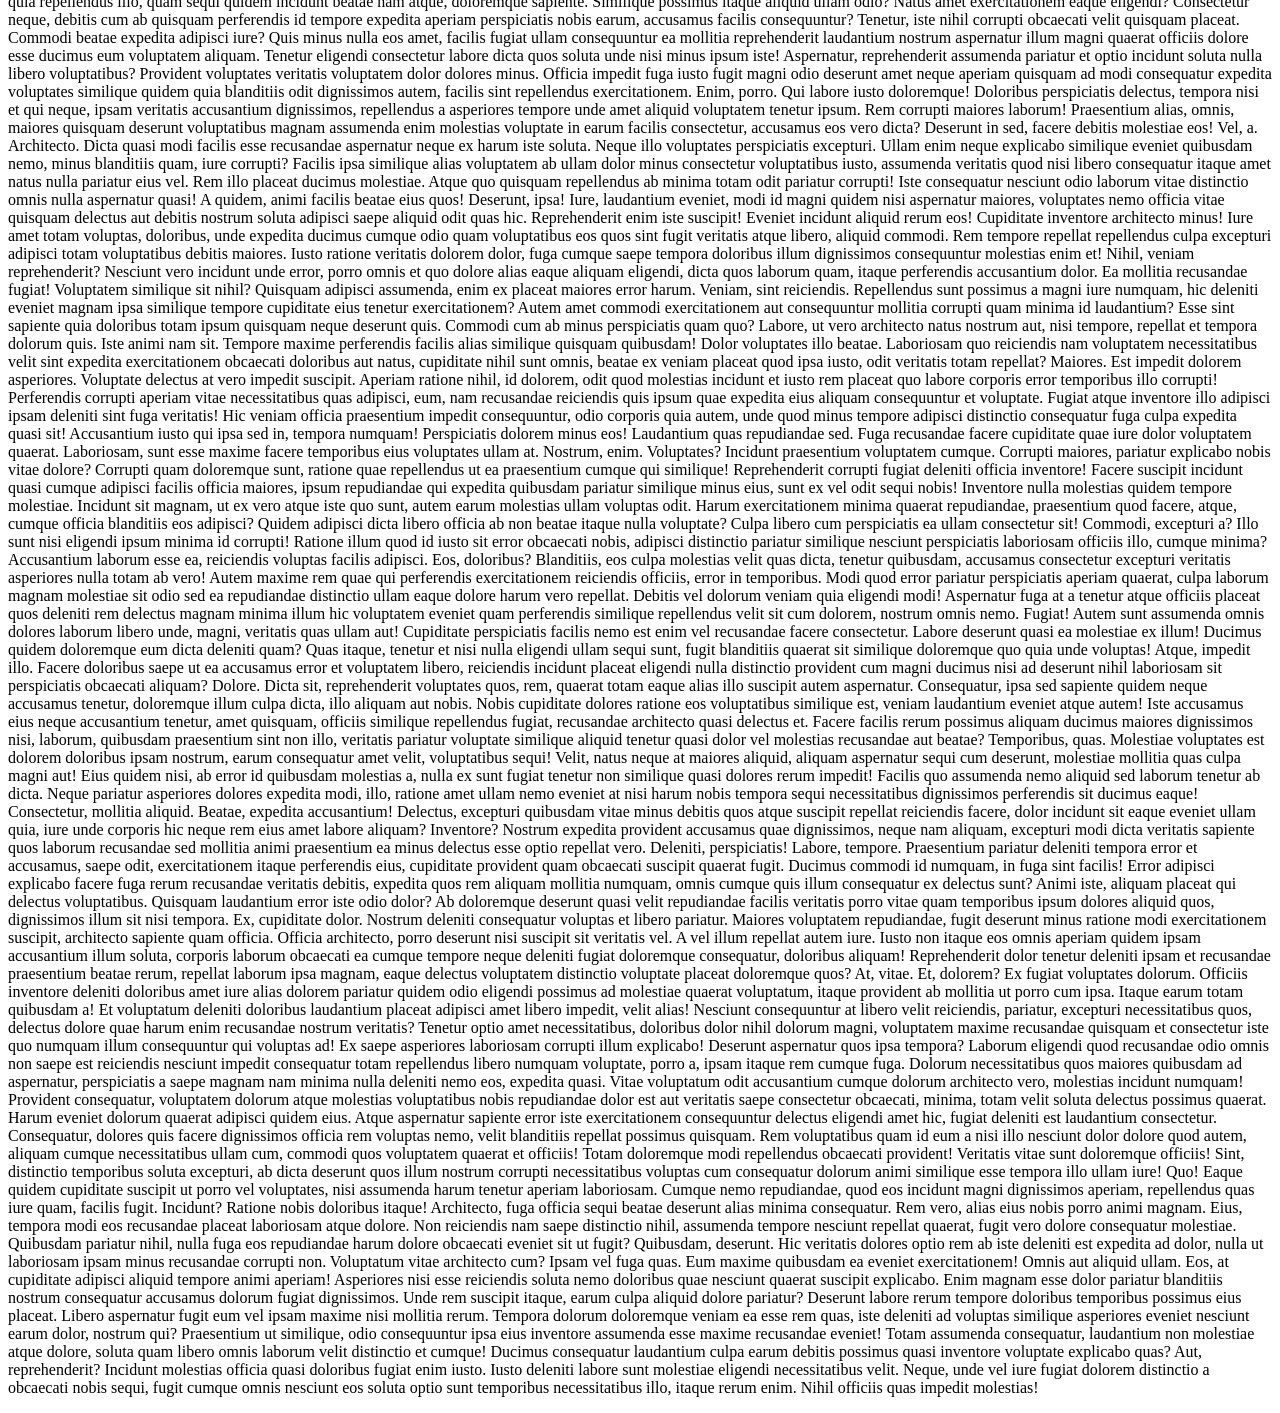
<file: 02 Introduction to CSS/8. Position/index.html>
<!DOCTYPE html>
<html lang="en">
<head>
    <meta charset="UTF-8">
    <meta http-equiv="X-UA-Compatible" content="IE=edge">
    <meta name="viewport" content="width=device-width, initial-scale=1.0">

    <title>Position</title>
    <link rel="stylesheet" href="styles.css">
</head>
<body>

    <h1>Position Property</h1>

    <section id="static">
        <h2>Static</h2>
        <div></div>
        <div id="middle"></div>
        <div></div>
    </section>

    <section id="relative">
        <h2>Relative</h2>
        <div></div>
        <div id="middle"></div>
        <div></div>
    </section>

    <section id="absolute">
        <h2>Absolute</h2>
        <div></div>
        <div id="middle"></div>
        <div></div>
    </section>

    <section id="fixed">
        <h2>Fixed</h2>
        <div></div>
        <div id="middle"></div>
        <div></div>
    </section>
    
    <p>Lorem ipsum dolor sit, amet consectetur adipisicing elit. Voluptatibus nisi quod esse distinctio, exercitationem doloribus et dolorum deleniti fugiat! Quibusdam natus tempore ipsum, aperiam quo quis at cumque a rerum.
    Rem sed unde vel dolores! Expedita sequi aperiam, quam temporibus aliquam laudantium explicabo blanditiis accusantium, animi hic aut veniam porro harum dolor unde voluptate, at est ducimus? Quasi, necessitatibus cupiditate?
    Officia architecto dolor quas numquam earum, cum doloremque nisi veritatis voluptatem magni laudantium dicta eum asperiores eligendi cupiditate pariatur harum vero qui, atque libero. Tempora laudantium ad corporis asperiores reiciendis.
    Impedit adipisci quas provident, mollitia natus, maiores qui, veniam quos optio voluptates eos perspiciatis quaerat id eum. Optio, quod numquam dolorem itaque repellat necessitatibus doloremque, modi, vero totam accusamus recusandae.
    Quos aspernatur perferendis ullam natus doloribus. Sed ullam repellat fugit alias magni, consequatur ducimus, vero qui hic unde aliquam animi impedit optio corporis! Accusamus laborum explicabo cupiditate? Temporibus, soluta iusto.
    Deleniti nam maxime cum mollitia, temporibus dolorum fugiat expedita praesentium repellat iste adipisci! Itaque recusandae perspiciatis vel officia dolores magnam beatae, quasi temporibus deserunt laboriosam. Ex quaerat explicabo maxime cumque.
    Ratione eum beatae distinctio, delectus iure reprehenderit aut quo aliquid omnis est et repellendus dolores odit at reiciendis. Officia voluptates explicabo nulla. Quis id delectus eaque laudantium iure soluta sequi?
    Perferendis officiis culpa voluptate sequi nobis sed laudantium nostrum, illo id ad, at officia minus enim a nesciunt quos minima architecto magnam! Doloribus quis aperiam, consectetur hic nemo impedit ullam.
    Maxime quibusdam dolor laboriosam delectus praesentium temporibus voluptatum repellendus unde similique nisi ratione magnam labore ullam perspiciatis, facilis quis error minima repellat? Error iste laboriosam atque facilis consequuntur voluptatibus blanditiis?
    Ipsum voluptate perspiciatis eligendi eveniet aspernatur quasi recusandae velit perferendis repellendus nulla beatae ad similique, ipsa alias animi libero quod sapiente porro inventore, odio distinctio deleniti nostrum? Explicabo, cum quo.
    Magnam non modi beatae id facere. Facilis sit eligendi quasi alias eum at saepe officia quia quae esse, quo veniam debitis consequuntur ipsum incidunt dolores sint maxime? Ex, dicta illo.
    At, numquam enim dicta id ab maiores quae porro necessitatibus est, nam facilis doloremque nihil voluptates in fuga, alias et. Quae voluptatum harum eius fuga? In sunt ea tempore numquam.
    Possimus asperiores ea rem aliquam est voluptatibus hic. Doloremque quos optio deserunt aut nam ipsa voluptatibus dicta animi veritatis porro eveniet aperiam esse, explicabo quia illum tenetur quod a laudantium!
    Veritatis aliquid, nisi repellat omnis architecto id mollitia rerum perspiciatis, similique quos quod. Esse molestiae tempora perferendis praesentium architecto ducimus velit illum cum optio expedita, rerum autem. Voluptatem, cumque incidunt.
    Ullam voluptatum facilis illo, nemo provident voluptates. Delectus molestias amet iste facilis molestiae nobis provident laboriosam corrupti, atque porro! Quod non dolores vel minima iste nam, deleniti similique dicta atque.
    Aspernatur perspiciatis sequi voluptatibus, qui illum non perferendis ad exercitationem sint earum, blanditiis voluptates optio inventore reiciendis assumenda similique temporibus. Sapiente totam eveniet consequatur facere ut hic provident beatae recusandae!
    At soluta beatae dolores, mollitia quaerat cum iure hic dolor, ea dolorum facere praesentium delectus nihil tempore nisi officiis exercitationem reprehenderit, dolore odit. Assumenda cum eos enim, necessitatibus perspiciatis ullam.
    Magni aperiam aliquam autem perferendis dolorum eligendi accusamus eos nesciunt, tenetur ipsa ea placeat modi hic ipsam aspernatur possimus atque doloribus voluptate enim. Iusto, asperiores et. Aperiam consequatur reiciendis accusantium!
    Pariatur ea temporibus voluptatum velit commodi. Quam explicabo consequatur quibusdam officiis, adipisci optio aliquam laborum placeat soluta a similique at quia cupiditate. Sed omnis accusantium officiis perspiciatis fugiat placeat inventore!
    Consectetur fugiat atque ipsam eum fugit, necessitatibus neque minima amet aspernatur iste harum voluptatibus nulla molestias quas dolor reprehenderit voluptate veritatis vel ipsa numquam suscipit laudantium ipsum eaque asperiores. Cumque!
    Nulla architecto suscipit voluptatem consectetur? Iste dolor a aut officiis. Dolor explicabo cum repellendus illum rerum excepturi aut nesciunt nam beatae ratione numquam voluptatem, quisquam, nemo iure assumenda facilis enim!
    Rerum amet tempore animi nostrum. Explicabo magnam maxime quo voluptates! Corrupti commodi at porro! Perspiciatis, ipsum saepe, quas neque quidem exercitationem fugit, laboriosam repudiandae cum ab nesciunt quia excepturi molestiae.
    Autem omnis vitae dolores illum labore deserunt molestiae adipisci illo veritatis placeat similique repudiandae odit accusantium aspernatur, pariatur voluptatum ad eaque dolor dicta atque praesentium? Veniam, est! Debitis, aliquid unde.
    Nisi voluptatem sint ullam ea? Ipsa ipsam similique odit sunt reprehenderit quos at eaque tempore voluptas. Et similique ex ullam, nulla iste beatae pariatur eum dolore doloremque voluptatum labore expedita.
    Mollitia delectus impedit perferendis ipsum eius nisi maxime harum, iusto soluta dolor. Voluptas quaerat quia rem consequatur? Rem, eligendi inventore. Impedit totam magnam aliquam necessitatibus. Accusantium, perferendis! Non, facilis doloribus.
    Facere odio est suscipit laborum ea sint recusandae, fuga alias ut nam nobis. Fugit porro, libero sequi molestiae nam, neque tempore tenetur atque dolorum natus provident modi sint corporis. Ipsum?
    Nesciunt ipsam nisi, adipisci numquam ab placeat accusantium distinctio deleniti odio earum ducimus explicabo doloribus omnis harum itaque temporibus dignissimos blanditiis ullam facilis officia praesentium fugiat dicta aspernatur! Sit, optio.
    Earum vero labore delectus, odit non, minima, ab dolorem vel praesentium ut error ad! Aliquam iste sint iusto facere ipsa impedit blanditiis, expedita veniam inventore placeat. Dicta ullam soluta suscipit!
    Commodi aliquam corrupti inventore ad consequatur dolor ducimus quibusdam. Accusamus aliquam assumenda nesciunt ut odio omnis dolor non deleniti similique eum nihil quod, vitae enim excepturi quidem aspernatur maxime dolorum!
    Facere dolorem quae itaque, placeat ipsam eligendi recusandae ab quos sapiente unde aut ea possimus numquam odio voluptas quisquam rem, quia adipisci, atque facilis saepe enim beatae ullam! Repellendus, assumenda!
    Voluptas voluptatum doloribus inventore consectetur ipsa reiciendis vitae, dolore dicta animi sit perspiciatis tempore, sint nobis hic quo libero autem deserunt! Quae at quaerat temporibus soluta sint voluptatem eum natus.
    Amet assumenda quod aliquid voluptas dolores facere quis impedit incidunt officiis, fugit omnis, laudantium illum unde quae error! Quia magnam cum ducimus, quos ipsa magni asperiores exercitationem reprehenderit eligendi omnis?
    Optio magni fuga dolore ipsam a officiis, perferendis perspiciatis cum iusto voluptatum dolorum veniam voluptatibus iste temporibus explicabo vitae suscipit facere, dignissimos voluptatem maiores nulla rerum quaerat libero. Nulla, corrupti!
    Asperiores quam in nisi animi eveniet eligendi. Optio, mollitia quod enim delectus, distinctio cupiditate modi dolore, impedit iusto quae obcaecati consectetur iure veritatis suscipit voluptate praesentium inventore aliquam ea officiis?
    Animi, doloribus? Excepturi veniam mollitia eaque alias iste, veritatis quaerat reiciendis adipisci quia repellendus illo, quam sequi quidem incidunt beatae nam atque, doloremque sapiente. Similique possimus itaque aliquid ullam odio?
    Natus amet exercitationem eaque eligendi? Consectetur neque, debitis cum ab quisquam perferendis id tempore expedita aperiam perspiciatis nobis earum, accusamus facilis consequuntur? Tenetur, iste nihil corrupti obcaecati velit quisquam placeat.
    Commodi beatae expedita adipisci iure? Quis minus nulla eos amet, facilis fugiat ullam consequuntur ea mollitia reprehenderit laudantium nostrum aspernatur illum magni quaerat officiis dolore esse ducimus eum voluptatem aliquam.
    Tenetur eligendi consectetur labore dicta quos soluta unde nisi minus ipsum iste! Aspernatur, reprehenderit assumenda pariatur et optio incidunt soluta nulla libero voluptatibus? Provident voluptates veritatis voluptatem dolor dolores minus.
    Officia impedit fuga iusto fugit magni odio deserunt amet neque aperiam quisquam ad modi consequatur expedita voluptates similique quidem quia blanditiis odit dignissimos autem, facilis sint repellendus exercitationem. Enim, porro.
    Qui labore iusto doloremque! Doloribus perspiciatis delectus, tempora nisi et qui neque, ipsam veritatis accusantium dignissimos, repellendus a asperiores tempore unde amet aliquid voluptatem tenetur ipsum. Rem corrupti maiores laborum!
    Praesentium alias, omnis, maiores quisquam deserunt voluptatibus magnam assumenda enim molestias voluptate in earum facilis consectetur, accusamus eos vero dicta? Deserunt in sed, facere debitis molestiae eos! Vel, a. Architecto.
    Dicta quasi modi facilis esse recusandae aspernatur neque ex harum iste soluta. Neque illo voluptates perspiciatis excepturi. Ullam enim neque explicabo similique eveniet quibusdam nemo, minus blanditiis quam, iure corrupti?
    Facilis ipsa similique alias voluptatem ab ullam dolor minus consectetur voluptatibus iusto, assumenda veritatis quod nisi libero consequatur itaque amet natus nulla pariatur eius vel. Rem illo placeat ducimus molestiae.
    Atque quo quisquam repellendus ab minima totam odit pariatur corrupti! Iste consequatur nesciunt odio laborum vitae distinctio omnis nulla aspernatur quasi! A quidem, animi facilis beatae eius quos! Deserunt, ipsa!
    Iure, laudantium eveniet, modi id magni quidem nisi aspernatur maiores, voluptates nemo officia vitae quisquam delectus aut debitis nostrum soluta adipisci saepe aliquid odit quas hic. Reprehenderit enim iste suscipit!
    Eveniet incidunt aliquid rerum eos! Cupiditate inventore architecto minus! Iure amet totam voluptas, doloribus, unde expedita ducimus cumque odio quam voluptatibus eos quos sint fugit veritatis atque libero, aliquid commodi.
    Rem tempore repellat repellendus culpa excepturi adipisci totam voluptatibus debitis maiores. Iusto ratione veritatis dolorem dolor, fuga cumque saepe tempora doloribus illum dignissimos consequuntur molestias enim et! Nihil, veniam reprehenderit?
    Nesciunt vero incidunt unde error, porro omnis et quo dolore alias eaque aliquam eligendi, dicta quos laborum quam, itaque perferendis accusantium dolor. Ea mollitia recusandae fugiat! Voluptatem similique sit nihil?
    Quisquam adipisci assumenda, enim ex placeat maiores error harum. Veniam, sint reiciendis. Repellendus sunt possimus a magni iure numquam, hic deleniti eveniet magnam ipsa similique tempore cupiditate eius tenetur exercitationem?
    Autem amet commodi exercitationem aut consequuntur mollitia corrupti quam minima id laudantium? Esse sint sapiente quia doloribus totam ipsum quisquam neque deserunt quis. Commodi cum ab minus perspiciatis quam quo?
    Labore, ut vero architecto natus nostrum aut, nisi tempore, repellat et tempora dolorum quis. Iste animi nam sit. Tempore maxime perferendis facilis alias similique quisquam quibusdam! Dolor voluptates illo beatae.
    Laboriosam quo reiciendis nam voluptatem necessitatibus velit sint expedita exercitationem obcaecati doloribus aut natus, cupiditate nihil sunt omnis, beatae ex veniam placeat quod ipsa iusto, odit veritatis totam repellat? Maiores.
    Est impedit dolorem asperiores. Voluptate delectus at vero impedit suscipit. Aperiam ratione nihil, id dolorem, odit quod molestias incidunt et iusto rem placeat quo labore corporis error temporibus illo corrupti!
    Perferendis corrupti aperiam vitae necessitatibus quas adipisci, eum, nam recusandae reiciendis quis ipsum quae expedita eius aliquam consequuntur et voluptate. Fugiat atque inventore illo adipisci ipsam deleniti sint fuga veritatis!
    Hic veniam officia praesentium impedit consequuntur, odio corporis quia autem, unde quod minus tempore adipisci distinctio consequatur fuga culpa expedita quasi sit! Accusantium iusto qui ipsa sed in, tempora numquam!
    Perspiciatis dolorem minus eos! Laudantium quas repudiandae sed. Fuga recusandae facere cupiditate quae iure dolor voluptatem quaerat. Laboriosam, sunt esse maxime facere temporibus eius voluptates ullam at. Nostrum, enim. Voluptates?
    Incidunt praesentium voluptatem cumque. Corrupti maiores, pariatur explicabo nobis vitae dolore? Corrupti quam doloremque sunt, ratione quae repellendus ut ea praesentium cumque qui similique! Reprehenderit corrupti fugiat deleniti officia inventore!
    Facere suscipit incidunt quasi cumque adipisci facilis officia maiores, ipsum repudiandae qui expedita quibusdam pariatur similique minus eius, sunt ex vel odit sequi nobis! Inventore nulla molestias quidem tempore molestiae.
    Incidunt sit magnam, ut ex vero atque iste quo sunt, autem earum molestias ullam voluptas odit. Harum exercitationem minima quaerat repudiandae, praesentium quod facere, atque, cumque officia blanditiis eos adipisci?
    Quidem adipisci dicta libero officia ab non beatae itaque nulla voluptate? Culpa libero cum perspiciatis ea ullam consectetur sit! Commodi, excepturi a? Illo sunt nisi eligendi ipsum minima id corrupti!
    Ratione illum quod id iusto sit error obcaecati nobis, adipisci distinctio pariatur similique nesciunt perspiciatis laboriosam officiis illo, cumque minima? Accusantium laborum esse ea, reiciendis voluptas facilis adipisci. Eos, doloribus?
    Blanditiis, eos culpa molestias velit quas dicta, tenetur quibusdam, accusamus consectetur excepturi veritatis asperiores nulla totam ab vero! Autem maxime rem quae qui perferendis exercitationem reiciendis officiis, error in temporibus.
    Modi quod error pariatur perspiciatis aperiam quaerat, culpa laborum magnam molestiae sit odio sed ea repudiandae distinctio ullam eaque dolore harum vero repellat. Debitis vel dolorum veniam quia eligendi modi!
    Aspernatur fuga at a tenetur atque officiis placeat quos deleniti rem delectus magnam minima illum hic voluptatem eveniet quam perferendis similique repellendus velit sit cum dolorem, nostrum omnis nemo. Fugiat!
    Autem sunt assumenda omnis dolores laborum libero unde, magni, veritatis quas ullam aut! Cupiditate perspiciatis facilis nemo est enim vel recusandae facere consectetur. Labore deserunt quasi ea molestiae ex illum!
    Ducimus quidem doloremque eum dicta deleniti quam? Quas itaque, tenetur et nisi nulla eligendi ullam sequi sunt, fugit blanditiis quaerat sit similique doloremque quo quia unde voluptas! Atque, impedit illo.
    Facere doloribus saepe ut ea accusamus error et voluptatem libero, reiciendis incidunt placeat eligendi nulla distinctio provident cum magni ducimus nisi ad deserunt nihil laboriosam sit perspiciatis obcaecati aliquam? Dolore.
    Dicta sit, reprehenderit voluptates quos, rem, quaerat totam eaque alias illo suscipit autem aspernatur. Consequatur, ipsa sed sapiente quidem neque accusamus tenetur, doloremque illum culpa dicta, illo aliquam aut nobis.
    Nobis cupiditate dolores ratione eos voluptatibus similique est, veniam laudantium eveniet atque autem! Iste accusamus eius neque accusantium tenetur, amet quisquam, officiis similique repellendus fugiat, recusandae architecto quasi delectus et.
    Facere facilis rerum possimus aliquam ducimus maiores dignissimos nisi, laborum, quibusdam praesentium sint non illo, veritatis pariatur voluptate similique aliquid tenetur quasi dolor vel molestias recusandae aut beatae? Temporibus, quas.
    Molestiae voluptates est dolorem doloribus ipsam nostrum, earum consequatur amet velit, voluptatibus sequi! Velit, natus neque at maiores aliquid, aliquam aspernatur sequi cum deserunt, molestiae mollitia quas culpa magni aut!
    Eius quidem nisi, ab error id quibusdam molestias a, nulla ex sunt fugiat tenetur non similique quasi dolores rerum impedit! Facilis quo assumenda nemo aliquid sed laborum tenetur ab dicta.
    Neque pariatur asperiores dolores expedita modi, illo, ratione amet ullam nemo eveniet at nisi harum nobis tempora sequi necessitatibus dignissimos perferendis sit ducimus eaque! Consectetur, mollitia aliquid. Beatae, expedita accusantium!
    Delectus, excepturi quibusdam vitae minus debitis quos atque suscipit repellat reiciendis facere, dolor incidunt sit eaque eveniet ullam quia, iure unde corporis hic neque rem eius amet labore aliquam? Inventore?
    Nostrum expedita provident accusamus quae dignissimos, neque nam aliquam, excepturi modi dicta veritatis sapiente quos laborum recusandae sed mollitia animi praesentium ea minus delectus esse optio repellat vero. Deleniti, perspiciatis!
    Labore, tempore. Praesentium pariatur deleniti tempora error et accusamus, saepe odit, exercitationem itaque perferendis eius, cupiditate provident quam obcaecati suscipit quaerat fugit. Ducimus commodi id numquam, in fuga sint facilis!
    Error adipisci explicabo facere fuga rerum recusandae veritatis debitis, expedita quos rem aliquam mollitia numquam, omnis cumque quis illum consequatur ex delectus sunt? Animi iste, aliquam placeat qui delectus voluptatibus.
    Quisquam laudantium error iste odio dolor? Ab doloremque deserunt quasi velit repudiandae facilis veritatis porro vitae quam temporibus ipsum dolores aliquid quos, dignissimos illum sit nisi tempora. Ex, cupiditate dolor.
    Nostrum deleniti consequatur voluptas et libero pariatur. Maiores voluptatem repudiandae, fugit deserunt minus ratione modi exercitationem suscipit, architecto sapiente quam officia. Officia architecto, porro deserunt nisi suscipit sit veritatis vel.
    A vel illum repellat autem iure. Iusto non itaque eos omnis aperiam quidem ipsam accusantium illum soluta, corporis laborum obcaecati ea cumque tempore neque deleniti fugiat doloremque consequatur, doloribus aliquam!
    Reprehenderit dolor tenetur deleniti ipsam et recusandae praesentium beatae rerum, repellat laborum ipsa magnam, eaque delectus voluptatem distinctio voluptate placeat doloremque quos? At, vitae. Et, dolorem? Ex fugiat voluptates dolorum.
    Officiis inventore deleniti doloribus amet iure alias dolorem pariatur quidem odio eligendi possimus ad molestiae quaerat voluptatum, itaque provident ab mollitia ut porro cum ipsa. Itaque earum totam quibusdam a!
    Et voluptatum deleniti doloribus laudantium placeat adipisci amet libero impedit, velit alias! Nesciunt consequuntur at libero velit reiciendis, pariatur, excepturi necessitatibus quos, delectus dolore quae harum enim recusandae nostrum veritatis?
    Tenetur optio amet necessitatibus, doloribus dolor nihil dolorum magni, voluptatem maxime recusandae quisquam et consectetur iste quo numquam illum consequuntur qui voluptas ad! Ex saepe asperiores laboriosam corrupti illum explicabo!
    Deserunt aspernatur quos ipsa tempora? Laborum eligendi quod recusandae odio omnis non saepe est reiciendis nesciunt impedit consequatur totam repellendus libero numquam voluptate, porro a, ipsam itaque rem cumque fuga.
    Dolorum necessitatibus quos maiores quibusdam ad aspernatur, perspiciatis a saepe magnam nam minima nulla deleniti nemo eos, expedita quasi. Vitae voluptatum odit accusantium cumque dolorum architecto vero, molestias incidunt numquam!
    Provident consequatur, voluptatem dolorum atque molestias voluptatibus nobis repudiandae dolor est aut veritatis saepe consectetur obcaecati, minima, totam velit soluta delectus possimus quaerat. Harum eveniet dolorum quaerat adipisci quidem eius.
    Atque aspernatur sapiente error iste exercitationem consequuntur delectus eligendi amet hic, fugiat deleniti est laudantium consectetur. Consequatur, dolores quis facere dignissimos officia rem voluptas nemo, velit blanditiis repellat possimus quisquam.
    Rem voluptatibus quam id eum a nisi illo nesciunt dolor dolore quod autem, aliquam cumque necessitatibus ullam cum, commodi quos voluptatem quaerat et officiis! Totam doloremque modi repellendus obcaecati provident!
    Veritatis vitae sunt doloremque officiis! Sint, distinctio temporibus soluta excepturi, ab dicta deserunt quos illum nostrum corrupti necessitatibus voluptas cum consequatur dolorum animi similique esse tempora illo ullam iure! Quo!
    Eaque quidem cupiditate suscipit ut porro vel voluptates, nisi assumenda harum tenetur aperiam laboriosam. Cumque nemo repudiandae, quod eos incidunt magni dignissimos aperiam, repellendus quas iure quam, facilis fugit. Incidunt?
    Ratione nobis doloribus itaque! Architecto, fuga officia sequi beatae deserunt alias minima consequatur. Rem vero, alias eius nobis porro animi magnam. Eius, tempora modi eos recusandae placeat laboriosam atque dolore.
    Non reiciendis nam saepe distinctio nihil, assumenda tempore nesciunt repellat quaerat, fugit vero dolore consequatur molestiae. Quibusdam pariatur nihil, nulla fuga eos repudiandae harum dolore obcaecati eveniet sit ut fugit?
    Quibusdam, deserunt. Hic veritatis dolores optio rem ab iste deleniti est expedita ad dolor, nulla ut laboriosam ipsam minus recusandae corrupti non. Voluptatum vitae architecto cum? Ipsam vel fuga quas.
    Eum maxime quibusdam ea eveniet exercitationem! Omnis aut aliquid ullam. Eos, at cupiditate adipisci aliquid tempore animi aperiam! Asperiores nisi esse reiciendis soluta nemo doloribus quae nesciunt quaerat suscipit explicabo.
    Enim magnam esse dolor pariatur blanditiis nostrum consequatur accusamus dolorum fugiat dignissimos. Unde rem suscipit itaque, earum culpa aliquid dolore pariatur? Deserunt labore rerum tempore doloribus temporibus possimus eius placeat.
    Libero aspernatur fugit eum vel ipsam maxime nisi mollitia rerum. Tempora dolorum doloremque veniam ea esse rem quas, iste deleniti ad voluptas similique asperiores eveniet nesciunt earum dolor, nostrum qui?
    Praesentium ut similique, odio consequuntur ipsa eius inventore assumenda esse maxime recusandae eveniet! Totam assumenda consequatur, laudantium non molestiae atque dolore, soluta quam libero omnis laborum velit distinctio et cumque!
    Ducimus consequatur laudantium culpa earum debitis possimus quasi inventore voluptate explicabo quas? Aut, reprehenderit? Incidunt molestias officia quasi doloribus fugiat enim iusto. Iusto deleniti labore sunt molestiae eligendi necessitatibus velit.
    Neque, unde vel iure fugiat dolorem distinctio a obcaecati nobis sequi, fugit cumque omnis nesciunt eos soluta optio sunt temporibus necessitatibus illo, itaque rerum enim. Nihil officiis quas impedit molestias!</p>

</body>
</html>
</file>
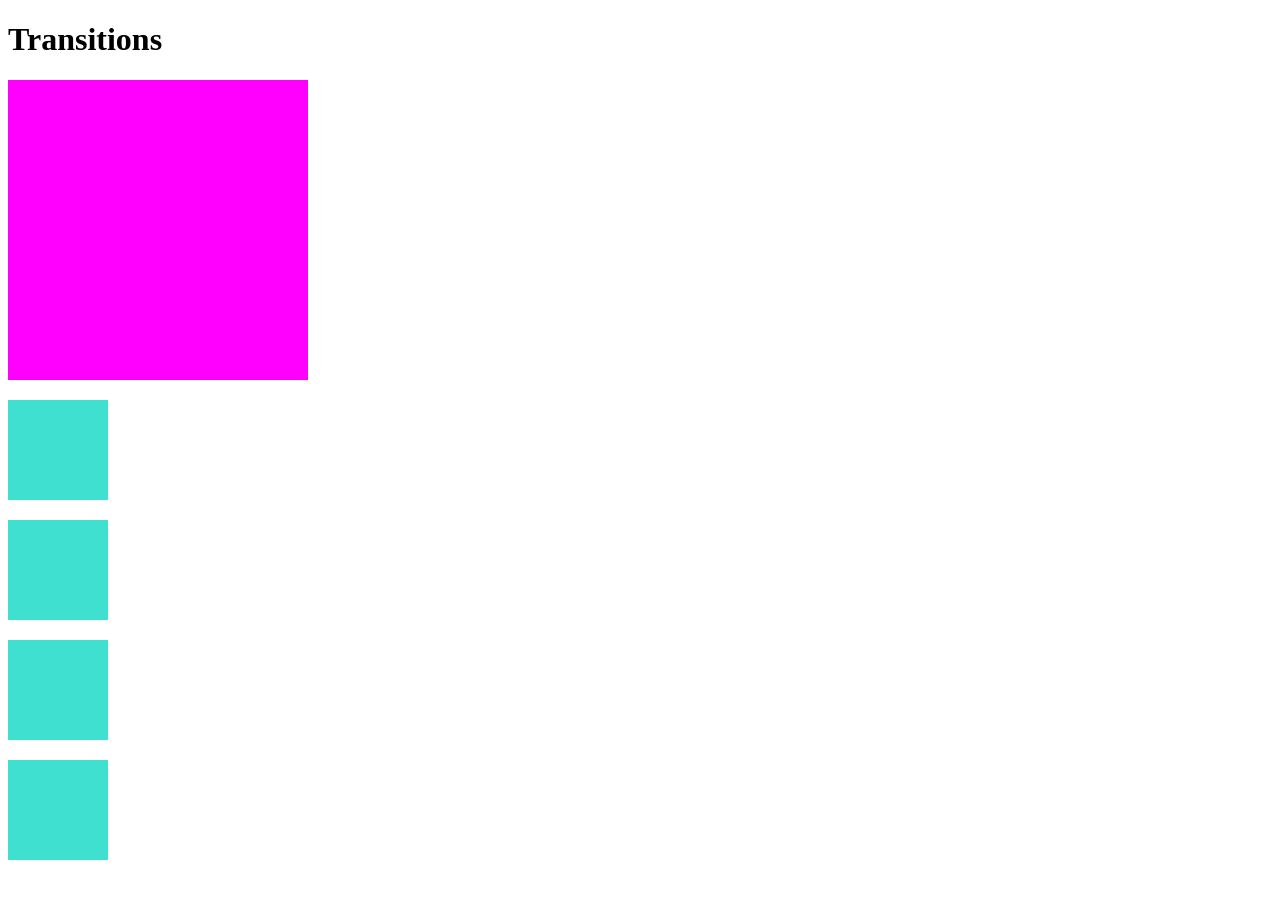
<file: 02 Introduction to CSS/9. Transitions/index.html>
<!DOCTYPE html>
<html lang="en">
<head>
    <meta charset="UTF-8">
    <meta http-equiv="X-UA-Compatible" content="IE=edge">
    <meta name="viewport" content="width=device-width, initial-scale=1.0">
    <title>Transitions</title>
    <link rel="stylesheet" href="styles.css">
</head>
<body>

    <h1>Transitions</h1>

    <div class="circle"></div>

    <section>
        <div></div>
        <div></div>
        <div></div>
        <div></div>
    </section>
    
</body>
</html>
</file>
<file: 02 Introduction to CSS/1. Colors/styles.css>
h2 {
    color: #03b2a3;
    /* background-color: papayawhip; */
    background-color: rgb(89,151,0);
}

button {
    color: magenta;
    background-color: cyan;
}

p {
    background: orange;
    color: olive;
}

body {
    background-color: #cc55ee;
}
</file>
<file: 02 Introduction to CSS/10. Transform/styles.css>
h1 {
    background-color: #2a9d8f;
    border: 5px solid black;
    color: #eae2b7;
    padding: 0.7em;
    width: 300px;
    font-size: 1.8em;
    text-align: center;
    margin: 20px auto;
    font-family: 'Courier New', Courier, monospace;
    font-weight: lighter;
}

h1:nth-of-type(2n) {
    background-color: #e9c46a;
}

h1:nth-of-type(3n) {
    background-color: #f4a261;
}

h1:nth-of-type(4n) {
    background-color: #e76f51;
}

section:first-of-type h1:nth-of-type(1) {
    transform: rotate(30deg);
    /* transform-origin: top left; */
    /* transform: rotateZ(90deg); */
}

section:first-of-type h1:nth-of-type(2) {
    transform: scale(0.6);
}

section:first-of-type h1:nth-of-type(3) {
    transform: translateX(400px);
}

section:first-of-type h1:nth-of-type(4) {
    transform: translate(-100px, 100px);
}

section:nth-of-type(2) h1:nth-of-type(1) {
    transform: skew(30deg);
}

section:nth-of-type(2) h1:nth-of-type(2) {
    transform: skew(10deg, 5deg);
}

section:nth-of-type(2) h1:nth-of-type(3) {
    transform: rotate(-39deg) scale(1.3);
}

section:nth-of-type(2) h1:nth-of-type(4) {
    transform: translate(-600px) rotate(1.5turn) scale(1, 1.7);
}

section:nth-of-type(2) {
    transform: scale(0.7) translateX(-500px);
}
</file>
<file: 02 Introduction to CSS/12. Google Fonts/styles.css>
body {
    font-family: Montserrat, sans-serif;
}

main {
    width: 60%;
    margin: 0 auto;
}

h1 {
    font-size: 3rem;
    margin-bottom: none;
}

h1,h2,h3 {
    font-family: Roboto, sans-serif;
    font-weight: 100;
}

h1+h2 {
    margin-top: 10px;
}
</file>
<file: 02 Introduction to CSS/2. Text Properties/styles.css>
h1 {
    text-align: center;
    font-weight: normal;
    text-decoration: #f71820 underline wavy;
    letter-spacing: 15px;
    font-size: 80px;
    /* font-family: Arial Black; */
    font-family: fantasy;
}

/* p {
    text-align: right;
} */

p {
    font-weight: 400;
    line-height: 2;
}

a {
    text-decoration: none;
}
</file>
<file: 02 Introduction to CSS/3. Selectors/styles.css>
/* * {
    background-color: cyan;
} */

body {
    background-color: #fefae0;
}

button {
    background-color: #a2d2ff;
}

#signup {
    background-color: #264653;
    color: #ffffff;
}

h1,h2 {
    color: #264653;
}

span {
    color: #2a9d8f;
}

.tag {
    background-color: #d62828;
    color: #81b29a;
    font-size: 20px;
}

.post a {
    color: #2a9d8f;
    font-weight: 700;
    text-decoration: none;
}

footer a {
    color: #e63946;
}

input + button {
    background-color: #c56e7d;
}

h2 + button {
    font-size: 15px;
    /* background-color: magenta; */
}

footer > a {
    color: #457b9d;
}

input[type="password"]{
    color: greenyellow;
}


.post a:hover {
    text-decoration: underline;
}

.post button:active {
    background-color: #2a9d8f;
}

.post:nth-of-type(2n){
    background-color: #aab496;
}

h2::first-letter {
    font-size: 50px;
}

/* section[class="post"] {
    background-color: purple;
} */

/* 
a[href*="google"] {         /*not that common
    color: magenta;
} */

p::first-line {
    color: purple;
}

p::selection {
    background-color: rgb(211, 156, 4);
}

/* h1,h2 {
    color: yellow;
} */

.post button:hover {
    background-color: #e63946;
    color: #f1faee;
}

button:hover {
    background-color: olive;
    font-size: 10px;
}
</file>
<file: 02 Introduction to CSS/3. Selectors/more_styles.css>
h1, h2 {
    color: mediumseagreen;
}
</file>
<file: 02 Introduction to CSS/4. Box Model/styles.css>
body {
    margin: 0;
}
div {
    width: 200px;
    height: 200px;
}

h1 {
    background-color: pink;
    width: 200px;
    padding-left: 100px;
    padding-top: 50px;
    margin: 0;
}

/* span {
    margin-left: 60px;
} */

#one {
    background-color: #d15985;
    border-width: 5px;
    border-color: black;
    border-style: solid;
    box-sizing: border-box; /* it makes the border fit in*/
    margin-left: 50px;
    margin-bottom: 100px;
}

#two {
    background-color: #883a56;
    border-color: #eecede;
    border-width: 3px;
    border-style: dashed;
    border-left-width: 8px;
    padding-right: 50px;
    margin: 200px;
}

#three {
    background-color: #413539;
    border: 4px solid black;
    /* border-left-style: dotted; */
    /* border-radius: 52% 48% 79% 21% / 37% 67% 33% 63% ; */
    border-radius: 15%;
}

button {
    padding: 10px 20px 30px 40mm;
}
</file>
<file: 02 Introduction to CSS/5. Display/styles.css>
span {
    background-color: palevioletred;
    border: 1px solid black;
    width: 500px;
    padding: 50px;
    margin: 50px;
}

h1 {
    background-color: paleturquoise;
    border: 1px solid black;
    width: 300px;
    padding: 50px;
    margin: 100px;
}

div {
    width: 200px;
    height: 200px;
    background-color: olivedrab;
    border: 5px solid black;
    display: inline-block;
    margin: 50px;
}
</file>
<file: 02 Introduction to CSS/6. Units/styles.css>
html {
    font-size: 10px;
}

#percentages {
    background-color: #6d6875;
    width: 800px;
    height: 800px;
}

h1 {
    font-size: 40px;
    border: 1px solid black;
    line-height: 200%; /* referencing the font-size*/
}

#percentages div {
    background-color: #e5989b;
    width: 70%;
    height: 20%;
}

#ems {
    font-size: 30px;
}

#ems h2 {
    font-size: 2em;
    margin-left: 1em; /* font-size is 60, so 
                        margin = 60 */
}

#ems h3 {
    font-size: 1.5em;
}

#ems p {
    font-size: 1em;
}

button {
    font-size: 1em;
    padding: 0 1em;
    background-color: #2a9d8f;
    color: white;
    border-radius: 0.75em;
}

ul {
    font-size: 1.5em;
}

#rems h2 {
    font-size: 3rem;
}

#rems h3 {
    font-size: 2rem;
}

#rems ul {
    font-size: 0.8rem;
}

#rems button {
    font-size: 1.5rem;
}
</file>
<file: 02 Introduction to CSS/7. Opacity + Alpha Channel/styles.css>
section {
    width: 500px;
    height: 500px;
    background-color: magenta;
}

#rgba {
    width: 50%;
    height: 50%;
    background-color: rgba(255,255,255,0.7);
}

#opacity {
    width: 50%;
    height: 50%;
    background-color: yellow;
    opacity: 0.5;
}
</file>
<file: 02 Introduction to CSS/8. Position/styles.css>
div {
    width: 100px;
    height: 100px;
    background-color: #3d405b;
    border: 2px solid black;
    margin: 10px;
    display: inline-block;
}

#middle {
    background-color: #81b29a;
}

#static #middle {
    position: static;
}

#relative #middle {
    position: relative;
    top: 50px;
    left: 50px;
}

#absolute {
    position: relative;
}

#absolute #middle {
    position: absolute;
    top: 1px;
    left: 1px;
}

#fixed #middle {
    position: fixed;
    top: 0;
    left: 400px;
}
</file>
<file: 02 Introduction to CSS/9. Transitions/styles.css>
.circle {
    width: 300px;
    height: 300px;
    background-color: magenta;
    transition: background-color 1s, border-radius 3s;
}

.circle:hover {
    background-color: cyan;
    border-radius: 50%;
}

/* COMPLICATED SHIT NOW */

section div {
    height: 100px;
    width: 100px;
    background-color: turquoise;
    margin: 20px 0;
    transition: margin-left 3s;
}

section:hover div {
    margin-left: 500px;
}

div:nth-of-type(1) {
    transition-timing-function: ease-in;
}
div:nth-of-type(2) {
    transition-timing-function: ease-out;
}
div:nth-of-type(3) {
    transition-timing-function: cubic-bezier(0.7, 0, 0.84,0);
}
div:nth-of-type(4) {
    transition-timing-function: cubic-bezier(0.85,0,0.15,1);
}
</file>
